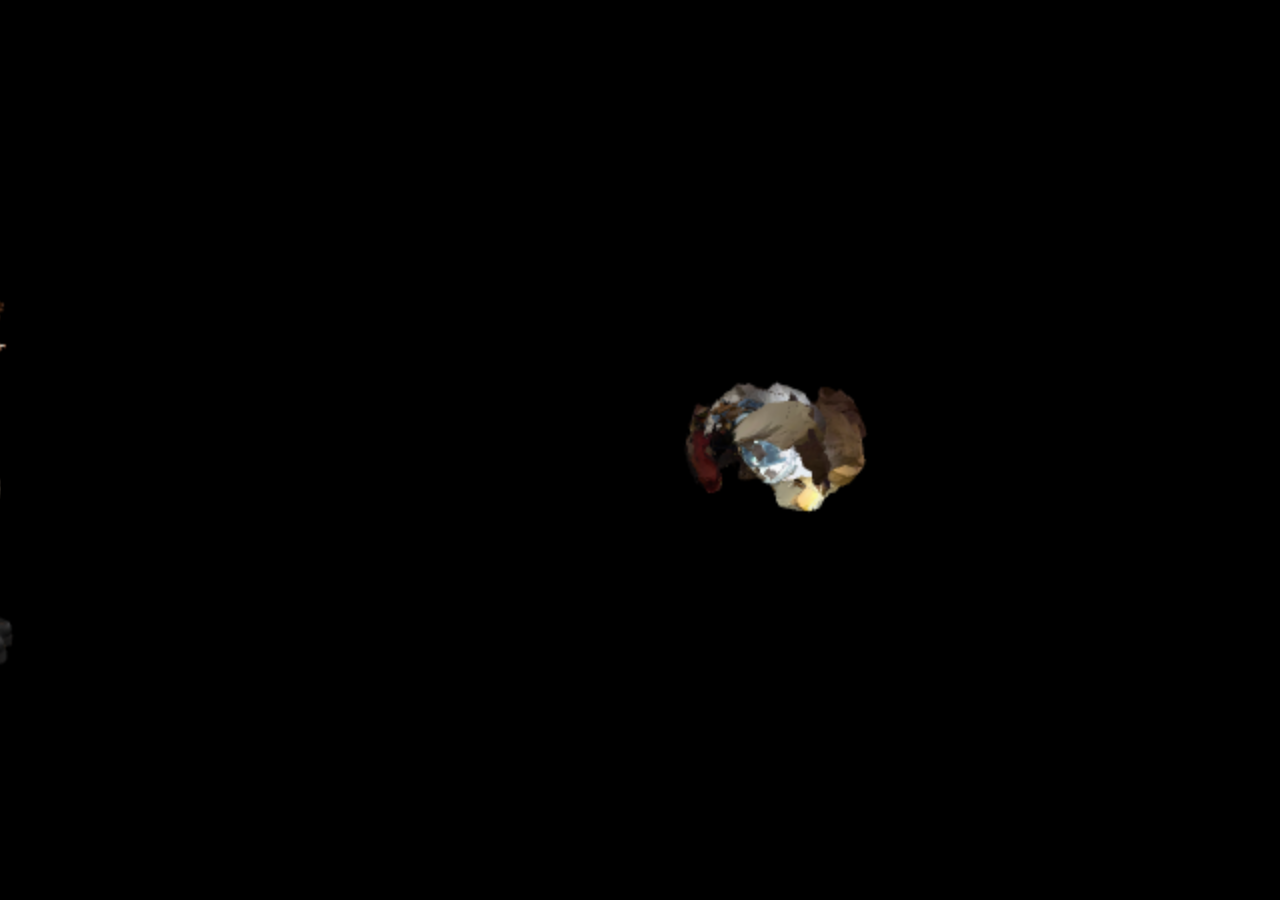
<file: index.html>
<!doctype html>
<html lang="ru">
<head>
<meta charset="utf-8">
<meta name="viewport" content="width=device-width,initial-scale=1,viewport-fit=cover">
<title>qwekurasa</title>

<link rel="preconnect" href="https://fonts.googleapis.com">
<link rel="stylesheet" href="https://fonts.googleapis.com/css2?family=Arimo:wght@400;700&display=swap">
<style>

:root{--acr-noise:url("data:image/svg+xml,%3Csvg xmlns='http://www.w3.org/2000/svg' width='128' height='128'%3E%3Cfilter id='n'%3E%3CfeTurbulence type='fractalNoise' baseFrequency='.9' numOctaves='2' stitchTiles='stitch'/%3E%3CfeColorMatrix values='0 0 0 0 1 0 0 0 0 1 0 0 0 0 1 0 0 0 .22 0'/%3E%3C/filter%3E%3Crect width='128' height='128' filter='url(%23n)'/%3E%3C/svg%3E");
  --paper:#ffffff;--dot:#fff;--ink:#0b0b0b;--mute:#9b9b9b;--line:#e3e3e3;
  --blue:#2234e6;--night:#000000;--snow:#efefef;
  --sans:"Arimo","Helvetica Neue",Helvetica,Arial,sans-serif;
  --mono:var(--sans);
  --hand:"Reenie Beanie","Segoe Print","Bradley Hand",cursive;
  --gl:max(24px,env(safe-area-inset-left,0px));--gr:max(24px,env(safe-area-inset-right,0px));
  --ease:cubic-bezier(.2,.7,.2,1);
  color-scheme:light;
}
*,*::before,*::after{box-sizing:border-box}
html,body,*{scrollbar-width:none;-ms-overflow-style:none}
::-webkit-scrollbar{display:none;width:0;height:0}
html,body{height:100%;margin:0}
img{max-width:100%}
[hidden]{display:none!important}
body{background:var(--paper);color:var(--ink);font:13px/1.35 var(--sans);-webkit-font-smoothing:antialiased}
body[data-v=map],body.loading{overflow:hidden}
a{color:inherit;text-decoration:none}
button{font:inherit;color:inherit;background:none;border:0;padding:0;cursor:pointer;text-align:inherit}
:focus-visible{outline:1px solid currentColor;outline-offset:3px}
.up{text-transform:uppercase;letter-spacing:.06em;font-size:11px}
.view{display:none}.view.on{display:block}
.tnum{font-variant-numeric:tabular-nums}


/* ---------- карта (лента) ---------- */
#map{position:fixed;inset:0;overflow:hidden;background:var(--dot);touch-action:none}
#hero{position:absolute;left:0;top:0;-webkit-tap-highlight-color:transparent}
.hero-text{position:absolute;max-width:440px;background:#fff;border:2px solid #000;padding:12px 16px 4px;font-size:15px;line-height:1.5;opacity:0;transform:translateY(6px);transition:opacity .8s,transform .8s;pointer-events:none}
.hero-text.on{opacity:1;transform:none;pointer-events:auto}
.hero-text p{margin:0 0 12px}
.ht-name{position:absolute;bottom:100%;left:-2px;margin:0!important;padding:2px 8px;background:#000;color:#fff;border:2px solid #000;border-bottom:0;font-size:13px;letter-spacing:.03em}
.ht-links{display:flex;flex-wrap:wrap;gap:6px 18px;margin:16px -16px 0!important;padding:6px 16px 8px;border-top:2px solid #000}
.ht-links a{text-decoration:underline;text-underline-offset:3px}
@media(max-width:700px){.hero-text{font-size:14px}}
.boards{position:absolute;left:0;right:0;top:50%;transform:translateY(-50%);display:flex;flex-wrap:wrap;justify-content:center;align-items:flex-start;gap:30px 40px;padding-inline:var(--gl)}
.board{display:flex;flex-direction:column;align-items:center;gap:8px;font:11px var(--mono);color:#555;transition:opacity .4s}
.board svg{display:block;overflow:visible}
.board.done{cursor:pointer;color:var(--ink)}
.piece{position:absolute;left:0;top:0;touch-action:none;cursor:grab;transition:transform .25s var(--ease),opacity .4s;z-index:5}
.piece svg{display:block;overflow:visible}
.board svg svg,.piece svg svg{overflow:hidden}
.piece.drag{cursor:grabbing;transition:none;z-index:20}
.piece.snap{transition:left .35s var(--ease),top .35s var(--ease),transform .35s var(--ease);pointer-events:none;transform:none!important}


/* точки-переключатель карта/индекс */
.dots{position:fixed;z-index:30;left:var(--gl);bottom:calc(18px + env(safe-area-inset-bottom,0px));display:flex;gap:5px}
.dots a{width:9px;height:9px;border:1px solid var(--ink);border-radius:50%}
.dots a.on{background:var(--ink)}
.dots{display:none}

/* ---------- тёмная тема: весь сайт инвертирован, персонаж и фото — обратно ---------- */
html{filter:invert(1);background:#fff}
#hero{filter:invert(1)}

/* ---------- индекс ---------- */
body[data-v=index]{background:var(--dot)}
#index{padding:52px 16px calc(80px + env(safe-area-inset-bottom,0px))}
.ix-win{position:relative;max-width:1180px;margin:0 auto;background:#fff;border:2px solid #000;padding-bottom:24px}
.ix-tab{position:absolute;bottom:100%;left:-2px;margin:0;padding:2px 8px;background:#fff;border:2px solid #000;border-bottom:0;font:400 13px var(--sans);letter-spacing:.03em}
.cols{display:grid;grid-template-columns:21% 1fr 1fr 1fr;padding-left:var(--gl);padding-right:var(--gr)}
.cols>*{grid-column:2}
.ticks{position:fixed;left:0;right:0;z-index:5;pointer-events:none}
.ticks i{grid-column:auto;height:13px;border-left:1px solid var(--ink)}
.ticks i:first-child{grid-column:2}
.ticks.top{top:env(safe-area-inset-top,0px)}.ticks.bot{bottom:env(safe-area-inset-bottom,0px)}
body:not([data-v=index]) .ticks{display:none}
.i-head{position:sticky;top:env(safe-area-inset-top,0px);z-index:4;background:#fff;padding-block:10px 10px;border-bottom:2px solid #000;margin-bottom:18px}
.i-head a{grid-column:auto}.i-head a:first-child{grid-column:2}
.i-head a:hover{text-decoration:underline;text-underline-offset:3px}
.i-tools{padding-block:8px 26px}
.i-tools button{display:inline-flex;gap:10px;align-items:center}
.i-tools button::after{content:"";border:4.5px solid transparent;border-top:6px solid currentColor;margin-top:5px;transition:transform .3s}
.i-tools button[aria-expanded=true]::after{transform:rotate(180deg) translateY(5px)}
.row{align-items:baseline}
.row button{grid-column:2;padding-block:2.5px;display:flex;gap:2.2em}
.row button:hover .nm,.row button[aria-expanded=true] .nm{text-decoration:underline;text-underline-offset:3px}
.row .meta{grid-column:3;color:var(--mute);opacity:0;transition:opacity .2s}
.row:hover .meta,.row:has([aria-expanded=true]) .meta{opacity:1}
.shots{display:grid;grid-template-columns:repeat(5,minmax(0,1fr));gap:8px;padding:12px var(--gr) 26px var(--gl)}
.shots:not([hidden]) .shot{animation:rise .55s var(--ease) both}
.shot{display:flex;flex-direction:column;gap:7px;min-width:0}
.shot canvas{display:block;width:100%;aspect-ratio:1.6;background:#fff}
.shot .cap{font-size:11px;line-height:1.35}
.shot .cap b{font-weight:400;text-transform:uppercase;letter-spacing:.06em}
@keyframes rise{from{opacity:0;transform:translateY(10px)}}

/* ---------- проект: рабочий стол с окнами ---------- */
/* ---------- проект: рабочий стол Smalltalk-80 ---------- */
body[data-v=project]{background:#fff}
#project{overflow-x:clip;min-height:100%;background:var(--dot);color:#000;font:13px/1.4 var(--sans)}
.st{padding:16px 16px 60px;display:grid;grid-template-columns:auto minmax(0,1280px);column-gap:40px;justify-content:center;align-items:start}
.st-desk{grid-column:2}
.st-phone{grid-column:1;justify-self:end;position:sticky;top:max(16px,calc(50vh - 270px));width:264px;margin-top:max(30px,calc(50vh - 286px))}
.st.pad{grid-template-columns:minmax(0,.86fr) min(calc((100vh - 150px)*1.375),calc(100vw - 1040px)) minmax(0,1.14fr);justify-content:stretch;align-items:center;align-content:center;column-gap:28px;min-height:calc(100vh - 56px)}
.st.pad>.st-fdw{grid-area:1/1;justify-self:center;width:min(280px,100%);padding:60px 0;z-index:5}.st-fdw{filter:invert(1)}.st-fdw .fd{position:relative;width:100%;--sx:20%}
.st.pad .st-phone{grid-area:1/2;justify-self:center;position:static;width:100%;margin:0}
.st.pad .st-desk{grid-area:1/3;max-width:540px;justify-self:start}
@media(max-width:1799px){.st.pad{grid-template-columns:minmax(0,520px) minmax(0,520px);justify-content:center;align-items:start;column-gap:40px}.st.pad .st-phone{grid-area:1/1/2/3;width:min(900px,96vw);margin:0 0 20px}.st.pad>.st-fdw{grid-area:2/1;justify-self:center}.st.pad .st-desk{grid-area:2/2;max-width:none}}
@media(max-width:1079px){.st.pad{grid-template-columns:minmax(0,620px)}.st.pad>.st-fdw{grid-area:3/1;padding:0}.st.pad .st-desk{grid-area:2/1;justify-self:center;width:100%}.st.pad .st-phone{grid-area:1/1}}
.st-phone:empty{display:none}
.ph{position:relative;width:100%;aspect-ratio:430/880;filter:invert(1)}
.ph-body{position:absolute;inset:0;width:100%;height:100%}
.st-phone{z-index:60}.st-phone .ph{cursor:grab;touch-action:none}.st-phone .ph.drag{cursor:grabbing}.st-phone .ph-scr,.st-phone .pd-scr{cursor:auto;touch-action:auto}
.ph.pd{aspect-ratio:880/640}
.pd-scr{position:absolute;left:2.727%;top:3.75%;width:94.545%;height:92.5%;overflow:hidden;border-radius:3.9%/5.4%;background:#000}
.pd-in{position:absolute;left:0;top:0;width:1180px;height:840px;transform-origin:0 0;overflow:hidden;background:#1c1c1e;color:#fff;font-family:-apple-system,BlinkMacSystemFont,"SF Pro Text","Helvetica Neue",Arimo,sans-serif}
.pd-sb{position:relative;height:32px;display:flex;align-items:center;gap:10px;padding:0 26px;font-size:15px;font-weight:600}
.pd-date{font-weight:500}.pd-sb .ph-ind{margin-left:auto;font-weight:500;font-size:14px}
.pd-bar{height:50px;display:flex;align-items:center;gap:20px;padding:0 20px;color:#0a84ff;border-bottom:.5px solid rgba(255,255,255,.12)}
.pd-tool{display:flex}.pd-tool.dim{opacity:.35}
.pd-url{flex:1;display:flex;align-items:center;justify-content:center;gap:6px;height:36px;margin:0 6px;border-radius:10px;background:rgba(118,118,128,.24);color:#fff;font-size:15px;position:relative}
.pd-url svg{color:#8e8e93}.pd-re{position:absolute;right:10px;border:0;background:none;color:#8e8e93;cursor:pointer;padding:4px;display:flex}
.pd-load{height:2px;width:0;background:#0a84ff}.pd-load.run{animation:pdLoad 2.5s ease-out forwards}.pd-load.done{width:100%;opacity:0;transition:opacity .4s .2s;animation:none}
@keyframes pdLoad{to{width:85%}}
.pd-web{display:block;width:100%;height:calc(100% - 82px);border:0;background:#000;margin-top:-2px}
.pd-hi{position:absolute;left:50%;bottom:8px;width:300px;height:5px;margin-left:-150px;border-radius:3px;background:rgba(255,255,255,.75);pointer-events:none;mix-blend-mode:difference}
.ph-scr{position:absolute;left:4.419%;top:2.159%;width:91.163%;height:95.682%;overflow:hidden;border-radius:13.4%/6.4%;background:#000;isolation:isolate}
.ph-island{position:absolute;z-index:9;left:50%;top:1.3%;width:31.5%;height:4.05%;transform:translateX(-50%);border-radius:99px;background:#000;pointer-events:none}
.ph-island i{position:absolute;right:13%;top:50%;width:11%;aspect-ratio:1;transform:translateY(-50%);border-radius:50%;background:radial-gradient(circle at 35% 35%,#1d2236,#05060a 70%)}
.ph-in{position:absolute;left:0;top:0;width:393px;height:852px;transform-origin:0 0;overflow:hidden;color:#fff;font-family:-apple-system,BlinkMacSystemFont,"SF Pro Text","Helvetica Neue",Arimo,sans-serif;user-select:none;-webkit-user-select:none;touch-action:manipulation}
.ph-wall{position:absolute;inset:0;background:#000}
.ph-sb{position:absolute;z-index:8;top:0;left:0;right:0;height:54px;display:flex;justify-content:space-between;align-items:center;padding:4px 30px 0 46px;font-size:16px;font-weight:600;letter-spacing:-.2px}
.ph-ind{display:flex;align-items:center;gap:6px}.ph-ind svg{fill:#fff}
.ph-batt{position:relative;width:26px;height:12.5px;border:1.3px solid rgba(255,255,255,.4);border-radius:4px;background:linear-gradient(#fff,#fff) 1.5px 1.5px/20px 7px no-repeat}
.ph-batt::after{content:"";position:absolute;right:-4px;top:3.3px;width:2px;height:4px;border-radius:0 1px 1px 0;background:rgba(255,255,255,.4)}
.ph-grid{position:absolute;top:72px;left:0;right:0;display:grid;grid-template-columns:repeat(4,1fr);row-gap:22px;padding:0 22px}
.ph-cell{display:flex;flex-direction:column;align-items:center;gap:6px;cursor:pointer;min-width:0}
.ph-cell span{max-width:80px;font-size:11.5px;letter-spacing:-.1px;white-space:nowrap;overflow:hidden;text-overflow:ellipsis}
.ph-ic{position:relative;width:62px;height:62px;border-radius:14.5px;background-size:cover;background-position:center}
.ph-ic>svg{display:block;width:100%;height:100%;border-radius:inherit}
.ph-ic.gl{background:var(--acr-noise),linear-gradient(155deg,rgba(255,255,255,.24),rgba(255,255,255,.07) 48%,rgba(255,255,255,.13)),rgba(44,44,44,.55);background-blend-mode:soft-light,normal,normal;box-shadow:inset 0 1.2px .6px rgba(255,255,255,.6),inset 0 -1px 1px rgba(255,255,255,.18),inset 1px 0 1px rgba(255,255,255,.12),inset -1px 0 1px rgba(255,255,255,.08),0 8px 18px rgba(0,0,0,.45);-webkit-backdrop-filter:blur(30px) saturate(1.25);backdrop-filter:blur(30px) saturate(1.25)}
.ph-ic.gl::after{content:"";position:absolute;inset:0;border-radius:inherit;background:radial-gradient(120% 60% at 30% 0,rgba(255,255,255,.22),rgba(255,255,255,0) 55%);pointer-events:none}
.ph-ic.gl svg{filter:drop-shadow(0 1px 1.5px rgba(0,0,0,.3))}
.ph-cell[data-dim]{opacity:.55}
.ph-user{box-shadow:0 0 0 .5px rgba(255,255,255,.18),0 8px 22px rgba(255,255,255,.08)}
.ph-cal{display:flex;flex-direction:column;align-items:center;background:#fff;color:#000}
.ph-cal b{margin-top:6px;font-size:9.5px;font-weight:600;color:#ff3b30}.ph-cal i{font-style:normal;font-size:33px;font-weight:300;line-height:1.05}
.ph-user{display:grid;place-items:center;background-color:#2c2c30}.ph-user em{font-style:normal;font-size:28px;font-weight:600}
.ph-prog{position:absolute;inset:0;background:rgba(0,0,0,.5)}
.ph-cell.tap .ph-ic{animation:phTap .26s}
@keyframes phTap{50%{transform:scale(.9);filter:brightness(.65)}}
.ph-search{position:absolute;left:50%;bottom:118px;transform:translateX(-50%);display:flex;align-items:center;gap:5px;padding:6px 13px;border-radius:99px;background:rgba(255,255,255,.1);box-shadow:inset 0 1px .5px rgba(255,255,255,.3);font-size:12.5px;font-weight:500;opacity:.6}
.ph-dock{position:absolute;left:12px;right:12px;bottom:12px;height:94px;display:grid;grid-template-columns:repeat(4,1fr);align-items:center;padding:0 10px;border-radius:34px;background:var(--acr-noise),linear-gradient(160deg,rgba(255,255,255,.12),rgba(255,255,255,.04)),rgba(44,44,44,.45);background-blend-mode:soft-light,normal,normal;box-shadow:inset 0 1px .5px rgba(255,255,255,.35),inset 0 -1px 1px rgba(255,255,255,.08);-webkit-backdrop-filter:blur(30px) saturate(1.25);backdrop-filter:blur(30px) saturate(1.25)}
.ph-dock .ph-cell span{display:none}
.ph-hi{position:absolute;z-index:9;left:50%;bottom:8px;width:140px;height:20px;transform:translateX(-50%);border:0;background:none;cursor:pointer;padding:0}
.ph-hi::after{content:"";position:absolute;left:0;right:0;bottom:0;height:5px;border-radius:3px;background:#fff}
.ph-x{display:none;position:absolute;left:-7px;top:-7px;z-index:2;width:22px;height:22px;border:0;border-radius:50%;background:rgba(120,120,128,.9);color:#fff;font:600 18px/20px Arial;padding:0;cursor:pointer}
.jiggle .ph-grid .ph-ic{animation:phJig .22s infinite alternate ease-in-out}.jiggle .ph-grid .ph-cell:nth-child(2n) .ph-ic{animation-delay:-.11s}
.jiggle .ph-user .ph-x{display:block}
@keyframes phJig{from{transform:rotate(-2deg)}to{transform:rotate(2deg)}}
.ph-app{position:absolute;inset:0;z-index:6;overflow:hidden;background:#000}
.ph-app.open{animation:phOpen .4s cubic-bezier(.2,.85,.25,1)}
.ph-app.close{animation:phClose .28s ease-in forwards}
@keyframes phOpen{from{transform:scale(.16);opacity:0;border-radius:60px}}
@keyframes phClose{to{transform:scale(.16);opacity:0;border-radius:60px}}
.ph-splash{position:absolute;inset:0;display:flex;flex-direction:column;align-items:center;justify-content:center;gap:10px;padding:20px;font-size:13px;color:#8e8e93;text-align:center;white-space:pre-line;transition:opacity .3s}
.ph-app.run .ph-splash{opacity:0}
.ph-sicon{display:grid;place-items:center;width:100px;height:100px;border-radius:23px;background:#2c2c30 center/cover;font-size:44px;color:#fff}
.ph-splash b{font-size:19px;color:#fff}
.ph-pages{position:absolute;inset:0;display:flex;transition:transform .35s cubic-bezier(.2,.8,.2,1)}
.ph-page{position:relative;flex:0 0 100%;height:100%;padding:56px 6px 44px;background:#000}
.ph-page img{position:absolute;inset:0;width:100%;height:100%;object-fit:cover;display:block}
.ph-page svg{width:100%;height:100%;display:block;filter:invert(1)}
.ph-pdots{position:absolute;left:0;right:0;bottom:30px;display:flex;justify-content:center;gap:7px;pointer-events:none}
.ph-pdots i{width:7px;height:7px;border-radius:50%;background:rgba(255,255,255,.35)}.ph-pdots i.on{background:#fff}
.ph-web{position:absolute;left:0;top:50px;width:100%;height:calc(100% - 50px);border:0;background:#000;opacity:0;pointer-events:none;transition:opacity .25s}.ph-web.on{opacity:1;pointer-events:auto}
.ph-sheet{position:absolute;inset:0;z-index:10;display:grid;place-items:center;background:rgba(0,0,0,.4)}
.ph-alert{width:270px;overflow:hidden;border-radius:14px;background:rgba(242,242,247,.97);color:#000;text-align:center}
.ph-alert b{display:block;padding:18px 16px 4px;font-size:17px}.ph-alert p{margin:0;padding:0 16px 18px;font-size:13px}
.ph-acts{align-self:end;width:100%;padding:0 8px 30px;display:flex;flex-direction:column;gap:8px;animation:phUp .25s ease-out}
@keyframes phUp{from{transform:translateY(100%)}}
.ph-actg{overflow:hidden;border-radius:14px;background:rgba(40,40,44,.92);-webkit-backdrop-filter:blur(20px);backdrop-filter:blur(20px)}
.ph-actg p{margin:0;padding:13px;font-size:13px;color:#8e8e93;text-align:center;border-bottom:.5px solid rgba(255,255,255,.12)}
.ph-actg button{display:block;width:100%;padding:17px;border:0;border-top:.5px solid rgba(255,255,255,.12);background:none;color:#0a84ff;text-align:center;font:400 19px -apple-system,BlinkMacSystemFont,"Helvetica Neue",Arimo,sans-serif;cursor:pointer}
.ph-actg p+button,.ph-actg button:first-child{border-top:0}
.ph-form input{display:block;width:calc(100% - 32px);margin:0 16px 8px;padding:8px 10px;border:.5px solid #c8c8cc;border-radius:7px;font:15px -apple-system,BlinkMacSystemFont,"Helvetica Neue",Arimo,sans-serif;background:#fff;color:#000}
.ph-form div{display:flex;margin-top:8px}.ph-form div button{flex:1;border-left:1px solid #c8c8cc}.ph-form div button:first-child{border-left:0;font-weight:400}
.ph-alert button{width:100%;padding:11px;border:0;border-top:1px solid #c8c8cc;background:none;color:#007aff;font-size:17px;font-weight:600}
@media(max-width:1299px){.st{grid-template-columns:minmax(0,1280px);justify-content:center}.st-desk,.st-phone{grid-column:1}.st-phone,.st-phone.pad{justify-self:center;position:static;margin:0 0 50px}}
.st-desk{position:relative;width:100%;height:900px;margin:0 auto}
.st-w{position:absolute;background:#fff;border:2px solid #000}
.st-t{position:absolute;bottom:100%;left:-2px;margin:0;background:#fff;border:2px solid #000;border-bottom:0;padding:2px 8px;font:400 13px var(--sans);letter-spacing:.03em;white-space:nowrap;cursor:grab;user-select:none;touch-action:none}
.st-fl .st-t{background:#000;color:#fff}
.st-menu{position:absolute;left:20px;top:0;display:flex;flex-wrap:wrap;border:2px solid #000;background:#fff;z-index:2}
.st-menu a{padding:2px 10px;border-right:2px solid #000;color:#000}.st-menu a:last-child{border-right:0}
.st-menu a:hover,.st-pane a:hover{background:#000;color:#fff}
.st-br{width:600px}
.st-panes{display:grid;grid-template-columns:1.3fr 1fr 1fr;border-bottom:2px solid #000;height:168px}
.st-pane{list-style:none;margin:0;padding:3px 0;overflow:auto;border-right:2px solid #000;line-height:1.5}
.st-pane:last-child{border-right:0}
.st-pane li{padding:0 6px;white-space:nowrap;overflow:hidden;text-overflow:ellipsis}
.st-pane li.on{outline:1px dotted #000;outline-offset:-2px}
.st-pane a{color:#000;display:block}
.st-code{padding:8px 12px 14px}
.st-com{font:italic 15px/1.45 "Times New Roman",Times,serif;margin:6px 0 10px 22px}
.st-code pre{margin:0 0 0 22px;font:13px/1.6 var(--sans);white-space:pre-wrap}
.st-a{color:#000;text-decoration:underline}
.st-art{padding:10px;border-bottom:2px solid #000}
.ks{display:block;width:100%;height:auto;font-family:var(--sans)}
.st-art img{display:block;width:100%;filter:invert(1)}
.st-cap{margin:0;padding:8px 10px;font-size:12px}
.st-fl{width:520px}
.st-path{padding:3px 8px;border-bottom:2px solid #000}
.st-files{list-style:none;margin:0;padding:4px 8px;border-bottom:2px solid #000;line-height:1.5}
.st-files li[data-j]{cursor:pointer;padding:0 2px}
.st-files li.on{background:#000;color:#fff}
.st-out{margin:8px;padding:8px 12px;min-height:110px;background:#000;color:#fff;white-space:pre-wrap;line-height:1.6}
/* окна в стиле iOS: тёмно-серое стекло (свой контекст цвета — сайт инвертирован целиком) */
.st-desk{filter:invert(1);color:#f2f2f7}
.st-w{background:var(--acr-noise),linear-gradient(rgba(44,44,44,.15),rgba(44,44,44,.15)),rgba(28,28,28,.78);background-blend-mode:soft-light,normal,normal;border:1px solid rgba(255,255,255,.09);border-radius:7px;box-shadow:0 18px 44px rgba(0,0,0,.5),inset 0 1px 0 rgba(255,255,255,.08);-webkit-backdrop-filter:blur(30px) saturate(1.25);backdrop-filter:blur(30px) saturate(1.25);overflow:hidden}
.st-t{position:relative;bottom:auto;left:auto;flex:none;display:block;white-space:nowrap;overflow:hidden;text-overflow:ellipsis;padding-left:64px!important;background:rgba(255,255,255,.03);border:0;border-bottom:1px solid rgba(255,255,255,.08);padding:9px 14px;font:600 13px var(--sans);letter-spacing:0;color:#f2f2f7}
.st-t::before{content:"";position:absolute;left:14px;top:50%;margin-top:-4px;width:8px;height:8px;border-radius:50%;background:rgba(255,255,255,.28);box-shadow:13px 0 0 rgba(255,255,255,.16),26px 0 0 rgba(255,255,255,.1)}
.st-fl .st-t{background:rgba(255,255,255,.03);color:#f2f2f7}
.st-menu{border:1px solid rgba(255,255,255,.1);border-radius:6px;background:rgba(30,30,33,.62);-webkit-backdrop-filter:blur(20px);backdrop-filter:blur(20px);overflow:hidden}
.st-menu a{padding:6px 14px;border-right:1px solid rgba(255,255,255,.08);color:#f2f2f7}
.st-menu a:hover,.st-pane a:hover{background:rgba(255,255,255,.1);color:#fff}
.st-top{position:fixed;left:50%;top:12px;transform:translateX(-50%);z-index:100;filter:invert(1);flex-wrap:nowrap;max-width:calc(100vw - 24px);white-space:nowrap;color:#f2f2f7;background:#1c1c1e;border:1px solid #2c2c2e!important;border-radius:6px;-webkit-backdrop-filter:none;backdrop-filter:none;box-shadow:0 8px 24px rgba(0,0,0,.5)}
.st-top a{border-right-color:#2c2c2e!important}
.st-top a{overflow:hidden;text-overflow:ellipsis;max-width:40vw}
body:not([data-v=project]) .st-top{display:none}
#project .st{padding-top:56px}
.st-panes{border-bottom:1px solid rgba(255,255,255,.08);height:auto;min-height:168px}
.st-pane{border-right:1px solid rgba(255,255,255,.08);padding:6px}
.st-pane li{padding:1px 8px;border-radius:4px;color:#c7c7cc}
.st-pane li.on{outline:0;background:rgba(255,255,255,.12);color:#fff}
.st-pane a{color:inherit}
.st-code b{color:#fff}
.st-com{color:#e5e5ea}
.st-code pre{color:#aeaeb2}
.st-a{color:#f2f2f7}
.st-art{padding:12px 12px 0;border-bottom:0}
.st-art .ks,.st-art img{border-radius:5px;overflow:hidden}
.st-art .ks{filter:invert(1)}
.st-art img{filter:none}
.st-cap{padding:10px 14px 14px;color:#aeaeb2;line-height:1.45}
.st-path{border-bottom:1px solid rgba(255,255,255,.08);padding:7px 14px;color:#8e8e93}
.st-files{border-bottom:1px solid rgba(255,255,255,.08);padding:6px}
.st-files li{padding:2px 8px!important;border-radius:4px;color:#c7c7cc}
.st-files li.on{background:rgba(255,255,255,.12);color:#fff}
.st-out{margin:10px;border-radius:6px;background:rgba(0,0,0,.35);color:#e5e5ea;padding:12px 14px}
.st-out b{color:#fff}
@media(max-width:1079px){
  .st-desk{width:auto;height:auto;display:flex;flex-direction:column;gap:16px;max-width:620px}
  .st-w{position:relative!important;left:auto!important;top:auto!important;width:auto!important;height:auto!important}
  .st-w>.rz{display:none}
    .st-panes{grid-template-columns:1fr;height:auto}
  .st-pane{max-height:132px;border-right:0;border-bottom:2px solid #000}.st-pane:last-child{border-bottom:0}
  .st-art .ks,.st-art img{max-width:300px;margin:0 auto}
}
@media (max-width:900px){.pj{grid-template-columns:1fr;gap:36px;margin-top:40px}.pj-main,.pj-side{grid-column:1}.pj-side{position:static;order:-1;max-width:none}}
@media (max-width:760px){
  .m-old{top:auto;bottom:calc(52px + env(safe-area-inset-bottom,0px));left:var(--gl);transform:none;flex-direction:row;flex-wrap:wrap;justify-content:flex-end;gap:2px 12px}
  .m-hint{display:none}
  .cols{grid-template-columns:0 1fr 1fr 1fr}
  .row .meta{display:none}
  .shots{grid-template-columns:none;grid-auto-flow:column;grid-auto-columns:72%;overflow-x:auto;scroll-snap-type:x mandatory}
  .shot{scroll-snap-align:start}
  .w-intro{grid-template-columns:1fr;margin:52px 0 36px}
}
@media (prefers-reduced-motion:reduce){*{transition-duration:.01s!important;animation:none!important}}
/* iOS-стиль: главная и список проектов (свой цветовой контекст поверх инверсии сайта) */
.hero-text{filter:invert(1);background:#141416;border:1px solid rgba(255,255,255,.1);border-radius:7px;box-shadow:0 18px 44px rgba(0,0,0,.5),inset 0 1px 0 rgba(255,255,255,.09);color:#e5e5ea;padding:0 16px 4px;overflow:hidden}
.ht-name{position:relative;bottom:auto;left:auto;margin:0 -16px 12px!important;padding:9px 16px 9px 64px;background:rgba(255,255,255,.03);border:0;border-bottom:1px solid rgba(255,255,255,.08);color:#f2f2f7;font-weight:600;letter-spacing:0;white-space:nowrap;overflow:hidden;text-overflow:ellipsis}
.ht-name::before,.ix-tab::before{content:"";position:absolute;left:14px;top:50%;margin-top:-4px;width:8px;height:8px;border-radius:50%;background:rgba(255,255,255,.28);box-shadow:13px 0 0 rgba(255,255,255,.16),26px 0 0 rgba(255,255,255,.1)}
.ht-links{border-top:1px solid rgba(255,255,255,.08)}
.ht-links a{color:#f2f2f7}
body[data-v=index]{background:#fff}
.ix-win{filter:invert(1);background:rgba(20,20,22,.9);border:1px solid rgba(255,255,255,.1);border-radius:7px;box-shadow:0 18px 44px rgba(0,0,0,.5),inset 0 1px 0 rgba(255,255,255,.09);color:#e5e5ea;overflow:clip}
.ix-tab{position:relative;bottom:auto;left:auto;margin:0;padding:9px 16px 9px 64px;background:rgba(255,255,255,.03);border:0;border-bottom:1px solid rgba(255,255,255,.08);color:#f2f2f7;font:600 13px var(--sans);letter-spacing:0}
.ix-win .i-head{background:rgba(20,20,22,.96);border-bottom:1px solid rgba(255,255,255,.08);color:#f2f2f7}
.ix-win .row button{color:#d1d1d6;border-radius:4px}
.ix-win .row button[aria-expanded=true]{color:#fff}
.ix-win .row .meta{color:#8e8e93}
.ix-win .i-tools button{color:#aeaeb2}
.ix-win .shot canvas{filter:invert(1);border-radius:5px}
@media(max-width:700px){.ht-name{padding-left:58px}}
.shots{display:block;padding:4px 0 18px}
.ixc{position:relative;height:var(--ch,240px);margin:0 auto;max-width:1180px;perspective:1100px;perspective-origin:50% 50%;overflow:hidden;touch-action:pan-y;cursor:grab;user-select:none;-webkit-mask-image:linear-gradient(90deg,transparent,#000 12%,#000 88%,transparent);mask-image:linear-gradient(90deg,transparent,#000 12%,#000 88%,transparent)}
.ixc:active{cursor:grabbing}
.ixc-ring{position:absolute;left:50%;top:50%;width:0;height:0;transform-style:preserve-3d;transform:translateZ(calc(var(--cw) * -1.4))}
.ixc-card{position:absolute;left:calc(var(--cw) / -2);top:calc(var(--cw) * -.31);width:var(--cw);height:calc(var(--cw) * .62);display:flex;flex-direction:column;justify-content:flex-end;gap:2px;padding:10px 12px;border-radius:5px;background:linear-gradient(160deg,#18181a,#050506);color:#0b0b0c;overflow:hidden;backface-visibility:visible;-webkit-user-drag:none;box-shadow:inset 0 0 0 1px rgba(255,255,255,.09),inset 0 1px 0 rgba(255,255,255,.14)}
.ixc-card b{position:relative;z-index:1;font-size:calc(var(--cw) * .1);line-height:1.05;letter-spacing:-.02em}
.ixc-card span{position:relative;z-index:1;font-size:10px;color:#6e6e73;white-space:nowrap;overflow:hidden;text-overflow:ellipsis}
.ixc-art{position:absolute;inset:0}
.ixc-art img,.ixc-art svg{display:block;width:100%;height:100%;object-fit:cover}
.ixc-card.ink{background:#000;color:#fff}.ixc-card.ink .ixc-art svg{filter:invert(1);opacity:.85}.ixc-card.ink span{color:#aeaeb2}
.ixc-card.pic{color:#fff}
.ixc-card.blank{background:#e9e9ec;color:#0b0b0c}.ixc-card.dk{background:#2a2a2d;color:#f2f2f7}.ixc-card.dk span{color:#8e8e93}

/* окна проекта: просмотр экранов и миниатюры */
.st-w{display:flex;flex-direction:column}
.st-w>.rz{position:absolute;z-index:3}
.rz.n,.rz.s{left:8px;right:8px;height:8px;cursor:ns-resize}.rz.n{top:-4px}.rz.s{bottom:-4px}
.rz.e,.rz.w{top:8px;bottom:8px;width:8px;cursor:ew-resize}.rz.e{right:-4px}.rz.w{left:-4px}
.rz.ne,.rz.nw,.rz.se,.rz.sw{width:14px;height:14px}.rz.ne{top:-5px;right:-5px;cursor:nesw-resize}.rz.sw{bottom:-5px;left:-5px;cursor:nesw-resize}.rz.nw{top:-5px;left:-5px;cursor:nwse-resize}.rz.se{bottom:-5px;right:-5px;cursor:nwse-resize}
.fd{position:absolute;aspect-ratio:600/470;cursor:pointer;user-select:none;-webkit-user-select:none;-webkit-user-drag:none;touch-action:none;z-index:5;outline:none;-webkit-tap-highlight-color:transparent;perspective:900px;filter:drop-shadow(0 18px 30px rgba(0,0,0,.55))}
.fd.drag{cursor:grabbing}.fd.drag *{pointer-events:none}
.fd-b,.fd-fr{position:absolute;inset:0;-webkit-mask-size:100% 100%;mask-size:100% 100%}

.fd-b{inset:3% 5% 4%;border-radius:8% 8% 7% 7%;mask:none;-webkit-mask:none;background:linear-gradient(135deg,#3f3f40,#242425 45%,#303031);box-shadow:inset 0 2px 3px #ffffff65,inset 0 0 12px #ffffff30,0 15px 25px #0003}
.fd-b:before,.fd-b:after{display:none}
.fd-fr{mask-image:url("data:image/svg+xml,%3Csvg%20xmlns%3D%22http%3A%2F%2Fwww.w3.org%2F2000%2Fsvg%22%20viewBox%3D%220%200%20600%20470%22%3E%3Cpath%20d%3D%22M24%20103Q0%20103%203%20135L24%20423Q26%20461%2065%20461H535Q571%20461%20576%20425L598%20224Q602%20185%20562%20185H380Q359%20185%20345%20166L309%20123Q294%20103%20269%20103Z%22%2F%3E%3C%2Fsvg%3E");-webkit-mask-image:url("data:image/svg+xml,%3Csvg%20xmlns%3D%22http%3A%2F%2Fwww.w3.org%2F2000%2Fsvg%22%20viewBox%3D%220%200%20600%20470%22%3E%3Cpath%20d%3D%22M24%20103Q0%20103%203%20135L24%20423Q26%20461%2065%20461H535Q571%20461%20576%20425L598%20224Q602%20185%20562%20185H380Q359%20185%20345%20166L309%20123Q294%20103%20269%20103Z%22%2F%3E%3C%2Fsvg%3E");background:linear-gradient(100deg,#ffffff30,transparent 20%,#ffffff12 75%,#ffffff28),linear-gradient(180deg,#b7b7b772 24%,#69696b70 52%,#161618e8 98%);backdrop-filter:blur(9px);-webkit-backdrop-filter:blur(9px);transform-origin:50% 100%;transition:transform .55s cubic-bezier(.2,.8,.2,1)}
.fd-fr:before{content:"";position:absolute;inset:0;background:linear-gradient(115deg,transparent 8%,#ffffff25 18%,transparent 35%,transparent 80%,#ffffff18 92%);pointer-events:none}
.fd-fr:after{content:"";position:absolute;inset:0;background:url("data:image/svg+xml,%3Csvg%20xmlns%3D%22http%3A%2F%2Fwww.w3.org%2F2000%2Fsvg%22%20viewBox%3D%220%200%20600%20470%22%3E%3Cpath%20d%3D%22M24%20103Q0%20103%203%20135L24%20423Q26%20461%2065%20461H535Q571%20461%20576%20425L598%20224Q602%20185%20562%20185H380Q359%20185%20345%20166L309%20123Q294%20103%20269%20103Z%22%20fill%3D%22none%22%20stroke%3D%22%23ffffff%22%20stroke-opacity%3D%22.3%22%20stroke-width%3D%222%22%2F%3E%3C%2Fsvg%3E") center/100% 100%;pointer-events:none}
.fd-fr b,.fd-fr span,.fd-fr i{display:none}
.fd-f{all:unset;position:absolute;left:25%;top:7%;width:49%;height:77%;border-radius:8%;overflow:hidden;background:linear-gradient(140deg,#fafafa,#dcdcdc);box-shadow:inset 0 1px 1px #fff,0 2px 7px #0002;cursor:pointer;transform:translate(calc(var(--i)*15%),calc(var(--i)*4%)) rotate(calc(var(--i)*11deg));transition:transform .6s cubic-bezier(.2,.9,.25,1.15) var(--d)}
.fd-f:after{content:"";position:absolute;inset:16% 13%;background:linear-gradient(#ccc,#ccc) 0 0/100% 8%,linear-gradient(#d0d0d0,#d0d0d0) 0 23%/85% 5%,linear-gradient(#d0d0d0,#d0d0d0) 0 42%/100% 5%,linear-gradient(#d0d0d0,#d0d0d0) 0 61%/76% 5%;background-repeat:no-repeat;pointer-events:none;transition:opacity .3s}
/* Keep document icons visible in every folder state. */
.fd-f img{opacity:0}
.fd-f img{width:100%;height:100%;object-fit:cover;object-position:top;display:block}
.fd:is(:hover,:focus-visible,.open) .fd-fr{transform:rotateX(-24deg)}
.fd:is(:hover,:focus-visible,.open) .fd-f{transform:translate(calc(var(--i)*var(--sx,30%)),calc(-55% - (2 - var(--i)*var(--i)/2)*6%)) rotate(calc(var(--i)*9deg)) scale(.82)}
.fd:is(:hover,.open) .fd-f:hover{transform:translate(calc(var(--i)*var(--sx,30%)),-72%) rotate(calc(var(--i)*4deg)) scale(.95);z-index:2;transition-delay:0s;transition-duration:.3s}
.lb{position:fixed;inset:0;z-index:300;filter:invert(1);background:rgba(0,0,0,.86);-webkit-backdrop-filter:blur(20px);backdrop-filter:blur(20px);display:grid;grid-template-columns:56px minmax(0,1fr) 56px;align-items:center;opacity:0;pointer-events:none;transition:opacity .3s;color:#f2f2f7;font:14px/1.5 var(--sans)}
.lb.on{opacity:1;pointer-events:auto}
.lb figure{margin:0;display:flex;flex-direction:column;align-items:center;gap:14px;max-height:92vh;transform:scale(.94);transition:transform .35s cubic-bezier(.2,.8,.2,1)}.lb.on figure{transform:none}
.lb img{max-width:100%;max-height:74vh;border-radius:8px;box-shadow:0 20px 60px rgba(0,0,0,.6);display:block}
.lb figcaption{max-width:760px;text-align:center}.lb b{display:block;font-size:17px;font-weight:600}.lb span{color:#8e8e93;font-size:12px}.lb p{margin:6px 0 0;color:#aeaeb2;white-space:pre-line}
.lb button{all:unset;cursor:pointer;width:44px;height:44px;display:grid;place-items:center;border-radius:50%;background:rgba(255,255,255,.08);font-size:24px;justify-self:center}.lb button:hover{background:rgba(255,255,255,.18)}
.lb .lb-x{position:absolute;top:16px;right:16px;font-size:22px}
@media(max-width:1079px){.fd{--sx:22%;touch-action:pan-y;position:relative;width:min(100%,280px);margin:90px auto 50px}.lb{grid-template-columns:40px minmax(0,1fr) 40px}.lb button{width:36px;height:36px}}
/* Full-width case images live below the existing project desktop. */
.project-gallery{display:block;width:100%;margin:0;padding:0;line-height:0;filter:invert(1)}
.project-gallery img{display:block;width:100%;max-width:none;height:auto;margin:0;padding:0;border:0;border-radius:0}
@media(min-width:1300px){
  #project .st.phone-project{display:block;position:relative;min-height:100svh;padding:0!important}
  .st.phone-project .st-phone{position:absolute;left:8.645833333vw;top:25.729166667svh;width:min(264px,13.75vw);margin:0;justify-self:auto}
  .st.phone-project .st-desk{position:relative;grid-column:auto;width:100%;max-width:none;margin:0}
}
.st-br{background:linear-gradient(145deg,#292929,#222);background-blend-mode:normal;-webkit-backdrop-filter:none;backdrop-filter:none}

/* iPhone project: information / device / functions, followed by case files. */
#project .st.phone-project{display:grid;grid-template-columns:minmax(0,1fr) clamp(174px,14vw,240px) minmax(0,1fr);gap:clamp(24px,4.4vw,76px);align-items:start;min-height:0;padding:120px clamp(28px,7.5vw,144px) 96px!important;background:#fff}
.st.phone-project .st-desk{display:contents}
.st.phone-project .st-phone{grid-column:2;grid-row:1;position:static;left:auto;top:auto;width:100%;margin:0;justify-self:center}
.st.phone-project .st-w{position:relative!important;left:auto!important;top:auto!important;width:100%!important;height:auto!important;filter:invert(1);min-width:0}
.st.phone-project .st-br{grid-column:1;grid-row:1;margin-top:24px}
.st.phone-project .st-fl{grid-column:3;grid-row:1;margin-top:58px}
.st.phone-project .st-desk>.fd{display:none}
.st.phone-project .st-w>.rz{display:none}
.st.phone-project .st-code pre{white-space:pre-wrap;overflow-wrap:anywhere}
.st.phone-project .st-pane{min-width:0;overflow:hidden}
.st.phone-project .st-pane li{overflow:hidden;text-overflow:ellipsis;white-space:nowrap}
.st.phone-project .st-out{min-height:100px}
.st.phone-project .st-w{background:linear-gradient(145deg,#292929,#222);background-blend-mode:normal;backdrop-filter:none;-webkit-backdrop-filter:none}
#project:has(.phone-project) .case-field{height:clamp(480px,56svh,640px);margin-bottom:32px}
#project:has(.phone-project){background:#fff}
@media(max-width:899px){
 #project .st.phone-project{grid-template-columns:minmax(0,1fr);gap:32px;padding:100px 20px 112px!important}
 .st.phone-project .st-phone{grid-column:1;grid-row:1;width:min(210px,55vw)}
 .st.phone-project .st-br{grid-column:1;grid-row:2;margin:0}
 .st.phone-project .st-fl{grid-column:1;grid-row:3;margin:0}
}

/* Tablet projects keep independent draggable panels around the device. */
#project .st.pad{display:grid;grid-template-columns:minmax(230px,.8fr) minmax(0,2fr) minmax(280px,1.1fr);gap:clamp(24px,2.8vw,60px);align-items:center;align-content:start;min-height:0;padding:170px 2.2vw 112px!important;background:#fff}
.st.pad .st-desk{display:contents}
.st.pad .st-phone{grid-area:1/2;position:static;width:100%;margin:0;justify-self:center}
.st.pad .st-w{position:relative!important;left:auto!important;top:auto!important;width:100%!important;height:auto!important;min-width:0;filter:invert(1);background:linear-gradient(145deg,#292929,#222);backdrop-filter:none;-webkit-backdrop-filter:none}
.st.pad .st-br{grid-area:1/3}
.st.pad .st-fl{grid-area:1/1}
.st.pad>.st-fdw{grid-area:2/2;padding:40px 0 0}
.st.pad .st-w>.rz{display:none}
.st.pad .st-code pre{white-space:pre-wrap;overflow-wrap:anywhere}
.st.pad .st-pane{min-width:0;overflow:hidden}
.st.pad .st-pane li{overflow:hidden;text-overflow:ellipsis;white-space:nowrap}
@media(max-width:1199px){
 #project .st.pad{grid-template-columns:1fr 1fr;gap:30px;padding:100px 24px 112px!important}
 .st.pad .st-phone{grid-area:1/1/2/3;width:min(800px,100%);margin:0}
 .st.pad .st-fl{grid-area:2/1}.st.pad .st-br{grid-area:2/2}
 .st.pad>.st-fdw{grid-area:3/1/4/3}
}
@media(max-width:699px){
 #project .st.pad{grid-template-columns:minmax(0,1fr);padding:90px 20px 112px!important}
 .st.pad .st-phone{grid-area:1/1}.st.pad .st-br{grid-area:2/1}.st.pad .st-fl{grid-area:3/1}
 .st.pad>.st-fdw{grid-area:4/1}
}
.project-photo-grid{display:flex;flex-direction:column;gap:3px;container-type:inline-size;width:100%;margin:0;padding:0;filter:invert(1);background:#000;overflow:hidden}
.project-photo-row{display:flex;flex-wrap:wrap;gap:3px}
.project-photo-grid .project-photo-tile{position:relative;flex:none;height:min(max(120px,calc((100cqw - 12px) / 5)),calc(100cqw / var(--widest,1)));aspect-ratio:var(--media-ratio,1);margin:0;padding:0;border:0;overflow:hidden;background:#000;}
.project-photo-grid .project-photo-tile::after{content:"";position:absolute;inset:0;pointer-events:none;--corner:clamp(10px,1.4vw,22px);--line:linear-gradient(#292929,#292929);background:var(--line) top left/var(--corner) 3px,var(--line) top left/3px var(--corner),var(--line) top right/var(--corner) 3px,var(--line) top right/3px var(--corner),var(--line) bottom left/var(--corner) 3px,var(--line) bottom left/3px var(--corner),var(--line) bottom right/var(--corner) 3px,var(--line) bottom right/3px var(--corner);background-repeat:no-repeat}
.project-description{filter:invert(1);background:#000;color:var(--project-copy,var(--project-text,#94949a));margin:0 0 3px;padding:clamp(24px,4vw,64px) 16px;text-align:left;overflow-wrap:anywhere;font-size:clamp(12px,.92vw,15px);line-height:1.55}
.project-description-content{width:min(1040px,100%);margin-inline:auto;display:grid;grid-template-columns:minmax(0,.9fr) minmax(0,1.6fr);gap:clamp(22px,5vw,96px)}
.project-description-identity{display:flex;flex-direction:column;align-items:flex-start;justify-content:space-between;gap:20px}
.project-description h2{margin:0;color:var(--project-title,var(--project-text,#dddde2));font-size:1.12em;font-weight:400}
.project-description-author{color:var(--project-text,#b8b8bd);font-weight:600;font-size:1em}
.project-description h3{margin:0 0 8px;font-size:inherit;font-weight:600}
.project-description p{margin:0;white-space:pre-line}
@media(max-width:650px){.project-description-content{grid-template-columns:1fr}.project-description-identity{gap:4px}}
#project[data-text-color] :is(.st-menu a,.st-t,.st-pane li,.st-pane a,.st-code pre,.st-com,.st-a,.st-path,.st-files li,.st-out,.st-out b,.st-cap,.design-back,.design-placeholder,.lb button,.lb b,.lb span,.lb p){color:var(--project-text)}
#project .st-code b{color:var(--project-title,var(--project-text,#fff))}
.project-section-title{margin:0;padding-block:10px;border-block:1px solid #ffffff14;color:#bfc0c4;font-size:12px;font-weight:400}
#list>section>.row:first-of-type{margin-top:7px}
#list>section{padding-bottom:8px}
.project-section-title>span{grid-column:2/-1}
.design-project{filter:invert(1);background:#000;color:#e5e5ea;min-height:100svh;padding:clamp(64px,9vw,100px) 0 40px}
.design-project .project-description{filter:none}
.design-content{width:min(1040px,calc(100% - 32px));margin-inline:auto}
.design-title{display:flex;justify-content:center;align-items:center;gap:.55em;margin:0 0 18px;text-align:center;font-size:clamp(11px,1vw,13px);font-weight:500;line-height:1.4;color:var(--project-title,var(--project-text,#e5e5ea))}
.design-title-logo{display:block;flex:none;width:auto;height:1em;max-width:3em;object-fit:contain}
.design-carousel{width:100%;margin:0 auto 30px}
.design-carousel-stage{position:relative;height:clamp(220px,48vw,460px);overflow:visible;isolation:isolate;perspective:900px}
.design-slide{position:absolute;inset:0;margin:auto;padding:0;display:grid;place-items:center;border:0;background:transparent;color:inherit;-webkit-tap-highlight-color:transparent}
.design-slide[aria-hidden="true"]{pointer-events:none}
.design-carousel-stage.is-draggable{cursor:grab;touch-action:pan-y;user-select:none}
.design-carousel-stage.is-dragging,.design-carousel-stage.is-dragging .design-slide{cursor:grabbing}
.design-slide[data-side]{cursor:pointer}
.design-slide:focus,.design-carousel-stage:focus{outline:none}
.design-slide:focus-visible img,.design-carousel-stage:focus-visible .design-slide[aria-disabled="true"] img{filter:brightness(1.24)}
.design-slide img{position:absolute;inset:0;display:block;width:100%;height:100%;min-height:0;object-fit:contain}
.design-carousel-stage:has(.design-placeholder){height:clamp(160px,38vw,360px);border:1px solid #fff2;border-radius:7px;background:#101011}
.design-placeholder{margin:0;display:grid;place-items:center;height:100%;color:#9b9ba0}
.design-back{display:inline-block;color:#ccc;margin:0 0 18px;text-decoration:none}
.design-back:hover{text-decoration:underline}
.project-photo-grid img{display:block;width:100%;height:100%;max-width:none;object-fit:contain;user-select:none}


</style>
</head>
<body>


<script>document.body.dataset.v="map"</script>

<section id="map" class="view on" aria-label="qwekurasa">
  <svg id="hero" shape-rendering="crispEdges" role="img" aria-label="Пиксельный qwekurasa"></svg>
  <div class="hero-text" id="heroText">
    <p class="ht-name">qwekurasa</p>
    <p>Меня зовут Артём, мне 24 года. Я дизайнер и разработчик.</p>
    <p>Делаю много интересных штук. Нажми на мою комнату и сможешь увидеть все мои проекты.</p>
    <p class="ht-links up"><a href="https://www.instagram.com/qwekurasa/" target="_blank" rel="noopener">Instagram ↗</a><a href="https://t.me/qwekurasa" target="_blank" rel="noopener">Telegram ↗</a></p>
  </div>
</section>

<section id="index" class="view" aria-label="Проекты">
  <div class="ix-win"><h2 class="ix-tab">Projects Browser</h2>
  <header class="i-head cols up">
    <a href="#index">M1. Проекты</a><a href="#map">qwekurasa</a>
  </header>
  <div class="i-tools cols up"><button id="expandAll" aria-expanded="false">Раскрыть все</button></div>
  <div id="list"></div>
  </div>
</section>

<section id="project" class="view" aria-label="Проект"></section>


<nav class="dots" aria-label="Вид"><a href="#map" data-v="map" title="Карта"></a><a href="#index" data-v="index" title="Проекты"></a></nav>

<script>document.write('<script src="projects.js?v='+Date.now()+'"><\/script>')</script>
<script src="project-cat-3d.js?v=1"></script>
<script src="phone.js?v=baecc87"></script>
<script src="project-sections.js?v=2"></script>
<script src="design-carousel.js?v=5"></script>
<script src="case-files.js?v=five-per-row"></script>
<script>
const $=s=>document.querySelector(s);
const {labels:sectionLabels,sectionOf}=window.ProjectSections;
const wait=ms=>new Promise(r=>setTimeout(r,ms));
const safeProjectColor=value=>/^#[0-9a-f]{6}$/i.test(value||'')?value:'';
const GENERIC=['Экран 01','Экран 02','Экран 03','Экран 04','Экран 05'];
const P=[
 ...(window.CUSTOM||[]).map(c=>{const e=v=>String(v??'').replace(/[&<>"]/g,m=>({'&':'&amp;','<':'&lt;','>':'&gt;','"':'&quot;'})[m]),sh=c.shots||[];
   const url=/^https?:\/\//.test(c.link||'')?c.link:'';
   return{id:'c'+e(c.id),section:sectionOf(c),url,device:c.device==='ipad'?'ipad':'phone',folder:c.folder!=='0',pwa:/^https:\/\//.test(c.pwa||'')?c.pwa:'',name:e(c.name),displayName:String(c.name||''),type:e(c.type),created:e(c.created),year:(c.created||'').slice(-4),desc:e(c.desc),description:typeof c.description==='string'?c.description.trim():'',cover:sh[0]?.src,
    caseFiles:(c.caseFiles||[]).slice(0,3).map(e),
    descriptionHeading:typeof c.descriptionHeading==='string'?c.descriptionHeading.trim():'',
    textColor:safeProjectColor(c.textColor),titleColor:safeProjectColor(c.titleColor),descriptionColor:safeProjectColor(c.descriptionColor),
    logo:/^img\/[a-z0-9_-]+\/[a-z0-9_.-]+\.(png|jpe?g)$/i.test(c.logo||'')?e(c.logo):'',
    gallery:(c.gallery||[]).filter(x=>/^\/?img\/[a-z0-9_-]+\/[a-z0-9_.-]+\.(webp|jpe?g|png|gif)$/i.test(x.src||'')).map(x=>({src:e(x.src),alt:e(x.alt),file:Math.max(0,Math.min(2,Math.floor(Number(x.file)||0))),width:Number(x.width)||0,height:Number(x.height)||0})),
    meta:[c.stack&&['Стек',e(c.stack)],c.platforms&&['Платформы',e(c.platforms)],url&&['Ссылка',`<a href="${e(url)}" target="_blank" rel="noopener">${e(url.replace(/^https?:\/\/(www\.)?/,'').replace(/\/$/,''))}</a>`]].filter(Boolean),
    shots:sh.length?sh.map(x=>e(x.h)||'Фото'):undefined,wins:sh.length||(c.features||[]).length?[...sh.map(x=>({img:e(x.src),h:e(x.h),p:e(x.p)})),...(c.features||[]).map(f=>({h:e(f.h),p:e(f.p),ul:(f.ul||[]).map(e)}))]:undefined}}),
];
if(!P.length)P.push({id:'p1',name:'Проект 01',type:'В работе',section:'llm',empty:true});
P.forEach((p,i)=>{p.code='P'+String(i+1).padStart(3,'0');p.shots=p.shots||GENERIC});
/* ---------- индекс ---------- */
let pendingOpen=null,pendingShot=null;
$('#list').innerHTML=Object.entries(sectionLabels).map(([key,label])=>{
  const projects=P.filter(p=>p.section===key);
  if(!projects.length)return '';
  return `<section aria-label="${label}"><h3 class="project-section-title cols"><span>${label}</span></h3>${projects.map(p=>`
  <div class="row cols up"><button aria-expanded="false" data-id="${p.id}"><span>${p.code}</span><span class="nm">${p.name}</span></button><span class="meta">${p.type}${p.year?' · '+p.year:''}</span></div>
  <div class="shots" id="sh-${p.id}" hidden><div class="ixc" aria-label="${p.name}: экраны"><div class="ixc-ring"></div></div></div>`).join('')}</section>`;
}).join('');
function toggleRow(id,open,solo=1){const b=$(`.row [data-id="${id}"]`),s=$('#sh-'+id);open=open??s.hidden;if(open&&solo)P.forEach(q=>{if(q.id!==id){$('#sh-'+q.id).hidden=true;$(`.row [data-id="${q.id}"]`).setAttribute('aria-expanded',false)}});s.hidden=!open;b.setAttribute('aria-expanded',open);if(open&&!s._car)s._car=carousel(s.querySelector('.ixc'),P.find(q=>q.id===id))}
$('#list').onclick=e=>{const b=e.target.closest('.row button');if(b)toggleRow(b.dataset.id);};
$('#expandAll').onclick=function(){const o=this.getAttribute('aria-expanded')!=='true';this.setAttribute('aria-expanded',o);this.textContent=o?'Свернуть все':'Раскрыть все';P.forEach(p=>toggleRow(p.id,o,0))};

function openProject(id,direct){if(direct){location.hash='p-'+id;return}pendingOpen=id;location.hash='index'}

/* ---------- проект ---------- */
/* ---------- проект: рабочий стол в духе Smalltalk-80 ---------- */
let stZ=10;
function lbOpen(list,k,name){let d=$('#project .lb');
  if(!d){d=document.createElement('div');d.className='lb';d.innerHTML='<button class="lb-x" aria-label="Закрыть">✕</button><button data-d="-1" aria-label="Назад">‹</button><figure><img alt=""><figcaption><b></b><span></span><p></p></figcaption></figure><button data-d="1" aria-label="Вперёд">›</button>';$('#project').append(d);
    d.onclick=e=>{const b=e.target.closest('[data-d]');if(b)return d.go(+b.dataset.d);if(e.target===d||e.target.closest('.lb-x'))d.classList.remove('on')}}
  d.go=s=>{k=(k+s+list.length)%list.length;const w=list[k];d.querySelector('img').src=w.img;d.querySelector('img').alt=name+': '+(w.h||'');d.querySelector('b').textContent=w.h||'Экран '+(k+1);d.querySelector('span').textContent=`${k+1} / ${list.length}`;d.querySelector('p').textContent=w.p||''};
  d.go(0);requestAnimationFrame(()=>d.classList.add('on'))}
addEventListener('keydown',e=>{const d=$('#project .lb.on');if(!d)return;if(e.key==='Escape')d.classList.remove('on');if(e.key==='ArrowLeft')d.go(-1);if(e.key==='ArrowRight')d.go(1)});
let disposeDesignCarousel=()=>{};
function appendProjectDescription(host, project){
  const block=document.createElement('section');
  block.className='project-description';
  block.setAttribute('aria-labelledby','project-description-title');
  const identity=document.createElement('header');
  identity.className='project-description-identity';
  const title=document.createElement('h2');
  title.id='project-description-title';
  title.textContent=project.displayName||project.name;
  const author=document.createElement('span');
  author.className='project-description-author';
  author.textContent='qwekurasa';
  identity.append(title,author);
  const body=document.createElement('div');
  if(project.descriptionHeading){
    const heading=document.createElement('h3');
    heading.textContent=project.descriptionHeading;
    body.append(heading);
  }
  const copy=document.createElement('p');
  copy.textContent=project.description||'Описание пока не добавлено.';
  body.append(copy);
  const content=document.createElement('div');
  content.className='project-description-content';
  content.append(identity,body);
  block.append(content);
  host.append(block);
}
function applyProjectColors(host,project){
  host.toggleAttribute('data-text-color',Boolean(project.textColor));
  for(const [property,color] of [['--project-text',project.textColor],['--project-title',project.titleColor],['--project-copy',project.descriptionColor]]){
    if(color)host.style.setProperty(property,color);
    else host.style.removeProperty(property);
  }
}
function renderDesignProject(project){
  const host=$('#project');
  host.innerHTML=`<article class="design-project"><div class="design-content">
    <a class="design-back" href="#index">← Все проекты</a>
    <h1 class="design-title">${project.logo?`<img class="design-title-logo" src="${project.logo}" alt="">`: ''}<span>${project.name}</span></h1>
    <section class="design-carousel" aria-label="Работы проекта">
      <div class="design-carousel-stage">${project.gallery.length?'':'<p class="design-placeholder">Здесь появятся работы проекта</p>'}</div>
    </section>
  </div></article>`;
  appendProjectDescription(host.querySelector('.design-project'),project);
  window.ProjectCat?.mount(host);
  disposeDesignCarousel=window.DesignCarousel.mount(host.querySelector('.design-carousel'),project.gallery);
}
function renderProject(id){
  const p=P.find(q=>q.id===id)||P[0];
  applyProjectColors($('#project'),p);
  if(p.section==='design'){renderDesignProject(p);return;}
  const group=P.filter(q=>q.section===p.section),i=group.indexOf(p);
  const nx=group[(i+1)%group.length],pv=group[(i+group.length-1)%group.length];
  const wins=p.wins||[],shots=wins.filter(w=>w.img),info=wins.filter(w=>!w.img);
  const meta=[['type',p.type],['created',p.created||'—'],...(p.meta||[]).map(m=>[{'Стек':'stack','Платформы':'platforms','Приложение':'app','Ссылка':'link'}[m[0]]||m[0],m[1]])];
  const W=(cls,title,body,style='')=>`<section class="st-w ${cls}" style="${style}"><h2 class="st-t">${title}</h2>${body}</section>`;
  const pad=p.device==='ipad'&&!!p.pwa,fk=Math.min(5,shots.length),fold=shots.length&&p.folder!==false?`<div class="fd" tabindex="0" role="button" aria-label="Экраны ${p.name}: ${shots.length}" style="--n:${fk}">
    <div class="fd-b"></div>
    ${shots.slice(0,fk).map((w,k)=>`<button class="fd-f" data-k="${k}" style="--i:${k-(fk-1)/2};--d:${k*45}ms" aria-label="${w.h||'Экран '+(k+1)}"><img src="${w.img}" alt="" loading="lazy" draggable="false"></button>`).join('')}
    <div class="fd-fr"><b>${p.name}</b><span>${shots.length} ${shots.length%10===1&&shots.length%100!==11?'экран':shots.length%10>=2&&shots.length%10<=4&&(shots.length%100<10||shots.length%100>=20)?'экрана':'экранов'}</span><i aria-hidden="true">↗</i></div></div>`:'';
  $('#project').innerHTML=`<svg width="0" height="0" style="position:absolute"><defs><pattern id="dz" width="2" height="2" patternUnits="userSpaceOnUse"><rect width="1" height="1"/><rect x="1" y="1" width="1" height="1"/></pattern></defs></svg>
  <nav class="st-menu st-top"><a href="#map">qwekurasa</a><a href="#p-${pv.id}">← ${pv.name}</a><a href="#p-${nx.id}">${nx.name} →</a></nav>
  <div class="st">${pad&&fold?`<div class="st-fdw">${fold}</div>`:''}<aside class="st-phone"><div id="stPhone"></div></aside><div class="st-desk">
    ${W('st-br','System Browser',`<div class="st-panes">
      <ul class="st-pane">${group.map(q=>`<li${q===p?' class="on"':''}><a href="#p-${q.id}">Projects-${q.name}</a></li>`).join('')}</ul>
      <ul class="st-pane">${[p.code,p.type,p.created||'—'].map((x,j)=>`<li${j===1?' class="on"':''}>${x}</li>`).join('')}<li>------------</li></ul>
      <ul class="st-pane">${(shots.length?shots:[{h:'нет экранов'}]).map((w,j)=>`<li${j===0?' class="on"':''}>${w.h||'экран '+(j+1)}</li>`).join('')}<li>------------</li></ul></div>
      <div class="st-code"><b>${p.name}: aProject</b><p class="st-com">"${p.desc||'Проект в работе. Скоро здесь появятся описание и экраны.'}"</p>
      <pre>| ${p.name.toLowerCase().replace(/\s+/g,'')} |\n${meta.map(m=>`${m[0]} ← ${String(m[1]).replace(/<a /,'<a class="st-a" ')}.`).join('\n')}</pre></div>`,'left:20px;top:56px')}
    ${pad?'':fold}
    ${info.length?W('st-fl','File List',`<div class="st-path">[]&lt;${p.name}&gt;Функции&gt;*▴</div><ul class="st-files">${info.map((w,j)=>`<li data-j="${j}"${j===0?' class="on"':''}>[${p.code}]&lt;${p.name}&gt;${w.h}.st</li>`).join('')}<li>------------</li></ul><div class="st-out" id="stOut"></div>`,'left:30px;top:520px'):''}
  </div></div>`;
  if(p.device==='ipad'&&p.pwa)window.Phone?.mountPad($('#stPhone'),{url:p.pwa});
  else window.Phone?.mount($('#stPhone'),{id:p.id,pwa:p.pwa,name:p.name,icon:p.icon,screens:shots.map(w=>`<img src="${w.img}" alt="">`)});
  appendProjectDescription($('#project'),p);
  window.CaseFiles?.mount(p,$('#project'));
  window.ProjectCat?.mount($('#project'));
  $('.st').classList.toggle('pad',pad);
  $('.st').classList.toggle('phone-project',p.device!=='ipad');
  /* устройство можно двигать за корпус, двойной клик по корпусу — вернуть на место */
  {const dev=$('#stPhone .ph');if(dev){let d=null,tx=0,ty=0;
    dev.addEventListener('pointerdown',e=>{if(e.target.closest('.ph-scr,.pd-scr'))return;e.preventDefault();dev.setPointerCapture(e.pointerId);d={x:e.clientX-tx,y:e.clientY-ty};dev.classList.add('drag')});
    dev.addEventListener('pointermove',e=>{if(!d)return;tx=e.clientX-d.x;ty=e.clientY-d.y;dev.style.translate=`${tx}px ${ty}px`});
    const up=()=>{d=null;dev.classList.remove('drag')};dev.addEventListener('pointerup',up);dev.addEventListener('pointercancel',up);
    dev.addEventListener('dblclick',e=>{if(e.target.closest('.ph-scr,.pd-scr'))return;tx=ty=0;dev.style.transition='translate .35s cubic-bezier(.2,.8,.2,1)';dev.style.translate='0 0';setTimeout(()=>dev.style.transition='',400)})}}
  const out=$('#stOut'),show=j=>{const w=info[j];if(!out||!w)return;out.innerHTML=`<b>${w.h}</b>\n${w.p?`    ${w.p}\n`:''}${(w.ul||[]).map(x=>`    ${x}.`).join('\n')}${(w.dl||[]).map(r=>`    ${r[0]}: ${r[1]}.`).join('\n')}`};show(0);
  /* папка с экранами: наведение — файлы вылетают, клик — просмотр */
  const desk=$('#project .st-desk'),fd=$('#project .fd'),fdIn=!!fd&&desk.contains(fd);
  if(fd){const touch=matchMedia('(hover:none)').matches;fd.style.zIndex=++stZ;
    let dr=null,tx=0,ty=0,moved=0;
    fd.addEventListener('dragstart',e=>e.preventDefault());
    fd.addEventListener('pointerdown',e=>{if(e.button)return;e.preventDefault();fd.style.zIndex=++stZ;dr={x:e.clientX-tx,y:e.clientY-ty,sx:e.clientX,sy:e.clientY};moved=0});
    fd.addEventListener('pointermove',e=>{if(!dr)return;if(!moved&&Math.hypot(e.clientX-dr.sx,e.clientY-dr.sy)<6)return;if(!moved){moved=1;fd.setPointerCapture(e.pointerId);fd.classList.add('drag')}tx=e.clientX-dr.x;ty=e.clientY-dr.y;fd.style.translate=`${tx}px ${ty}px`});
    let noClick=0;const fup=()=>{if(moved)noClick=Date.now();moved=0;dr=null;fd.classList.remove('drag')};fd.addEventListener('pointerup',fup);fd.addEventListener('pointercancel',fup);
    fd.addEventListener('dblclick',()=>{tx=ty=0;fd.style.transition='translate .35s cubic-bezier(.2,.8,.2,1)';fd.style.translate='0 0';setTimeout(()=>fd.style.transition='',400)});
    fd.addEventListener('click',e=>{if(Date.now()-noClick<300)return;const f=e.target.closest('.fd-f');if(touch&&!fd.classList.contains('open')){fd.classList.add('open');return}lbOpen(shots,f?+f.dataset.k:0,p.name)});
    fd.addEventListener('keydown',e=>{if(e.key==='Enter'||e.key===' '){e.preventDefault();lbOpen(shots,0,p.name)}})}
  const lay=()=>{if(desk.closest('.phone-project,.pad')){desk.style.height=desk.style.marginTop='';return}const mob=innerWidth<1080,Wd=desk.clientWidth;if(mob){desk.style.height=desk.style.marginTop='';return}if(!Wd)return;
    const L=fdIn?Math.round(Math.min(540,(Wd-60)/2)):Math.min(pad?480:620,Wd),put=(e,x,y,w,h)=>{if(!e||e.dataset.moved)return;e.style.left=x+'px';e.style.top=y+'px';e.style.width=w+'px';if(h)e.style.height=h+'px'};
    const br=desk.querySelector('.st-br'),fl=desk.querySelector('.st-fl'),X=fdIn?0:Math.round((Wd-L)/2);
    if(p.device!=='ipad'&&innerWidth>=1300){
      const ww=innerWidth,vh=innerHeight,pw=Math.min(620,ww*620/1920);
      put(br,ww*504/1920,vh*202/960,pw);put(fl,ww*1193/1920,vh*266/960,pw);
      if(fdIn){fd.style.left=ww*1193/1920+'px';fd.style.top=(fl?fl.offsetTop+fl.offsetHeight+44:vh*.3)+'px';fd.style.width=Math.min(280,pw*.5)+'px';}
      const bottom=Math.max(vh,...[br,fl,fdIn?fd:null].filter(Boolean).map(e=>e.offsetTop+e.offsetHeight+64));
      desk.style.height=bottom+'px';desk.style.marginTop='0';return;
    }
    put(br,X,44,L);
    if(fdIn){const x2=L+60,R2=Math.min(540,Wd-x2),R=Math.min(280,R2),fh=Math.round(R*470/600);fd.style.left=x2+'px';fd.style.top='64px';fd.style.width=R+'px';put(fl,x2,64+fh+32,R2)}
    else put(fl,X,44+(br?br.offsetHeight:0)+20,L);
    const bottom=Math.max(...[br,fl,fdIn?fd:null].filter(Boolean).map(e=>e.offsetTop+e.offsetHeight+(e===fd?40:0)));
    desk.style.height=bottom+40+'px';if(!pad&&innerWidth>=1300)desk.style.marginTop=Math.max(0,Math.round((innerHeight-56-bottom-40)/2-30))+'px'};
  lay();new ResizeObserver(()=>{if(desk.isConnected)lay()}).observe(desk);
  /* изменение размера за любую сторону и угол */
  desk.querySelectorAll('.st-w').forEach(w=>{['n','s','e','w','ne','nw','se','sw'].forEach(d=>{const h=document.createElement('i');h.className='rz '+d;w.append(h);
    h.addEventListener('pointerdown',e=>{if(innerWidth<1080)return;e.preventDefault();e.stopPropagation();h.setPointerCapture(e.pointerId);w.dataset.moved=1;w.style.zIndex=++stZ;
      const r={x:w.offsetLeft,y:w.offsetTop,w:w.offsetWidth,h:w.offsetHeight,cx:e.clientX,cy:e.clientY};
      h.onpointermove=ev=>{const dx=ev.clientX-r.cx,dy=ev.clientY-r.cy;let{x,y,w:W2,h:H2}=r;
        if(d.includes('e'))W2=r.w+dx;if(d.includes('s'))H2=r.h+dy;if(d.includes('w')){W2=r.w-dx;x=r.x+dx}if(d.includes('n')){H2=r.h-dy;y=r.y+dy}
        if(W2<200){if(d.includes('w'))x-=200-W2;W2=200}if(H2<140){if(d.includes('n'))y-=140-H2;H2=140}
        w.style.left=x+'px';w.style.top=y+'px';w.style.width=W2+'px';w.style.height=H2+'px';
        const b=w.offsetTop+w.offsetHeight+40;if(b>desk.offsetHeight)desk.style.height=b+'px'};
      h.onpointerup=h.onpointercancel=()=>{h.onpointermove=null}})})});
  desk.querySelectorAll('.st-w .st-t').forEach(t=>t.addEventListener('pointerdown',()=>t.parentElement.dataset.moved=1));
  $('#project').querySelectorAll('.st-files li[data-j]').forEach(li=>li.onclick=()=>{$('#project').querySelectorAll('.st-files li').forEach(x=>x.classList.toggle('on',x===li));show(+li.dataset.j)});
  // окна: клик поднимает наверх, тянуть за заголовок
  $('#project').querySelectorAll('.st-w').forEach(w=>{w.style.zIndex=++stZ;w.addEventListener('pointerdown',()=>w.style.zIndex=++stZ);
    const t=w.querySelector('.st-t'), inGrid=!!w.closest('.phone-project,.pad');
    let translateX=0,translateY=0;
    t.addEventListener('pointerdown',e=>{
      if(e.button || (!inGrid && innerWidth<1080))return;
      e.preventDefault();t.setPointerCapture(e.pointerId);
      const sx=e.clientX,sy=e.clientY;
      const startX=inGrid?translateX:w.offsetLeft,startY=inGrid?translateY:w.offsetTop;
      t.onpointermove=ev=>{
        const x=startX+ev.clientX-sx,y=startY+ev.clientY-sy;
        if(inGrid){translateX=x;translateY=y;w.style.translate=x+'px '+y+'px';}
        else{w.style.left=x+'px';w.style.top=y+'px';}
      };
      const end=()=>{t.onpointermove=null;t.onpointerup=t.onpointercancel=t.onlostpointercapture=null;};
      t.onpointerup=t.onpointercancel=t.onlostpointercapture=end;
    });});
}

/* ---------- роутер ---------- */
function route(){let h=location.hash.slice(1)||'map',v=h;
  disposeDesignCarousel();disposeDesignCarousel=()=>{};
  if(h.startsWith('p-')){v='project';renderProject(h.slice(2))}
  if(!['map','index','project'].includes(v))v='map';
  document.querySelectorAll('.view').forEach(s=>s.classList.toggle('on',s.id===v));
  document.body.dataset.v=v;document.title='qwekurasa';
  document.querySelectorAll('.dots a').forEach(a=>a.classList.toggle('on',a.dataset.v===v));
  if(v==='map')window.HERO?.start();
  if(v==='index'&&pendingOpen){toggleRow(pendingOpen,true);const r=$(`.row [data-id="${pendingOpen}"]`).parentElement;pendingOpen=null;
    requestAnimationFrame(()=>scrollTo(0,r.getBoundingClientRect().top+scrollY-120))}
  else if(v==='project'&&pendingShot!==null){const k=pendingShot;pendingShot=null;requestAnimationFrame(()=>document.getElementById('s'+k)?.scrollIntoView({block:'start'}))}
  else scrollTo(0,0)}
addEventListener('hashchange',route);

/* ---------- часы ---------- */

/* ---------- загрузка ---------- */
/* ---------- карусель проектов: страницы-веер вокруг вертикальной оси ---------- */
function carousel(box,p){const ring=box.querySelector('.ixc-ring'),w=p.wins||[];
  const base=[0];
  const items=[];while(items.length<12)items.push(...base);items.length=Math.max(12,base.length);
  ring.innerHTML=items.map(()=>`<a class="ixc-card" href="#p-${p.id}" draggable="false"></a>`).join('');

  const cards=[...ring.children],N=cards.length;let phi=0,vel=0,drag=null,hover=false,last=0,R=0;
  const size=()=>{const bw=box.clientWidth,W=Math.round(Math.min(bw*(bw<700?.44:.3),330));R=W*.56;box.style.setProperty('--cw',W+'px');box.style.setProperty('--ch',Math.round(W*.62+48)+'px')};
  size();addEventListener('resize',size);
  box.onpointerenter=()=>hover=true;box.onpointerleave=()=>{hover=false};
  box.addEventListener('pointerdown',e=>{drag={x:e.clientX,phi,t:performance.now(),moved:false};box.setPointerCapture(e.pointerId)});
  box.addEventListener('pointermove',e=>{if(!drag)return;const dx=e.clientX-drag.x;if(Math.abs(dx)>4)drag.moved=true;const np=drag.phi+dx/R*1.1;vel=(np-phi)/Math.max(.016,(performance.now()-drag.t)/1000);drag.t=performance.now();phi=np});
  box.addEventListener('pointerup',()=>{const d=drag;drag=null;if(d&&!d.moved)location.hash='p-'+p.id});
  box.addEventListener('click',e=>{if(e.detail)e.preventDefault()});
  (function loop(t){requestAnimationFrame(loop);const dt=Math.min(.05,(t-last)/1000||0);last=t;if(document.body.dataset.v!=='index'||!box.offsetParent)return;
    if(!drag){const target=hover?.04:.16;vel+=(target-vel)*Math.min(1,dt*2.5);phi+=vel*dt}
    if(!box.clientWidth)return;cards.forEach((c,i)=>{const a=((i/N)*Math.PI*2+phi)%(Math.PI*2),z=Math.cos(a);
      c.style.transform=`rotateY(${(a*180/Math.PI).toFixed(2)}deg) translateZ(${R.toFixed(1)}px) rotateY(90deg)`;
      c.style.filter=`brightness(${(.62+.38*Math.abs(Math.sin(a))).toFixed(3)})`;c.style.zIndex=Math.round((z+1)*50)});})(0);
  return true}

(async function boot(){
  route();
})();
</script>
<script type="module" src="model-viewer.min.js"></script>
<script src="hero-3d.js?v=room-3"></script>
</body>
</html>
</file>
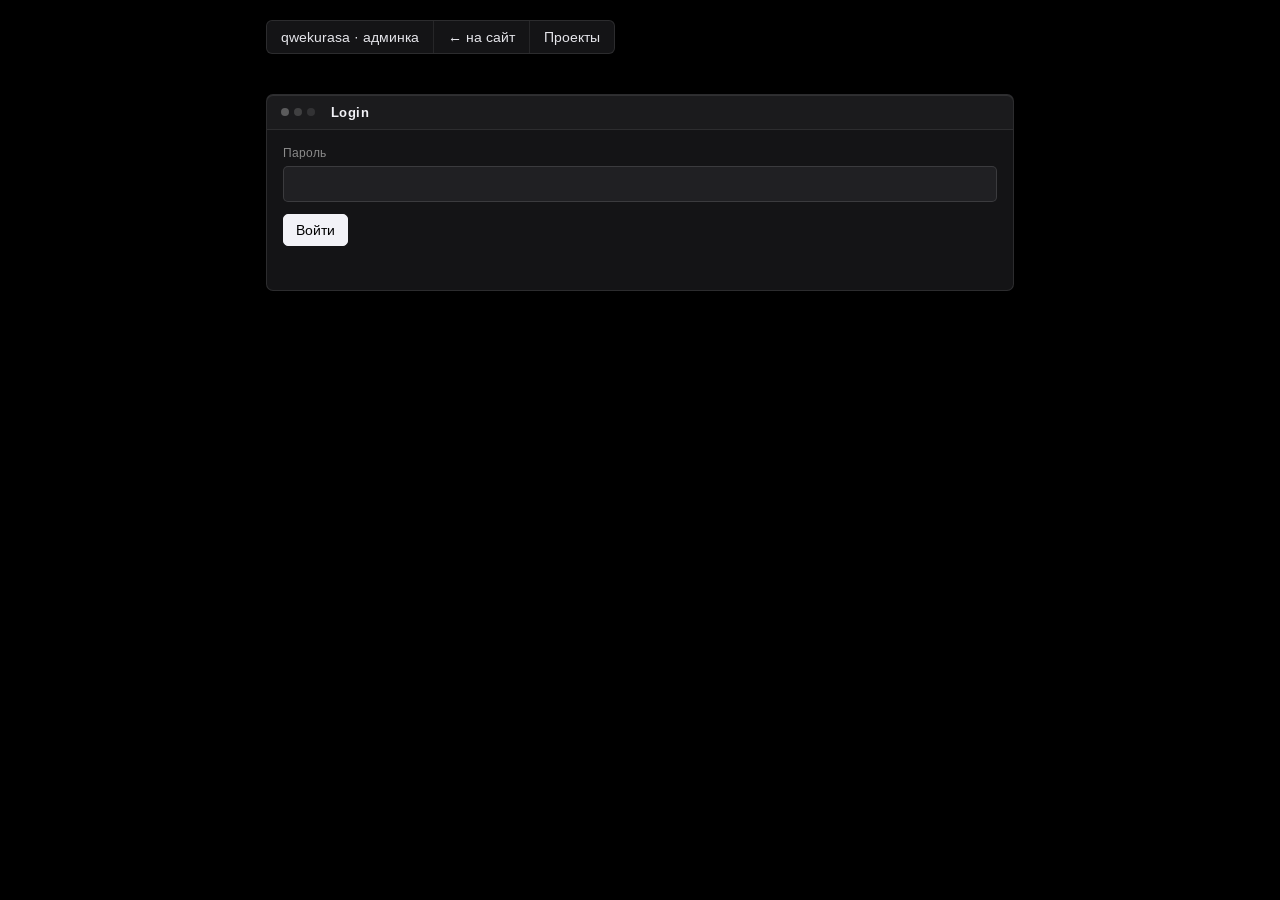
<file: admin.html>
<!doctype html>
<html lang="ru">
<head>
<meta charset="utf-8">
<meta name="viewport" content="width=device-width,initial-scale=1">
<meta name="robots" content="noindex,nofollow">
<title>Админка</title>
<link rel="stylesheet" href="https://fonts.googleapis.com/css2?family=Arimo:wght@400;700&display=swap">
<style>
*{box-sizing:border-box}
:root{--bg:#000;--fg:#f4f4f4;--mute:#8c8c8c;--line:#f4f4f4;--bad:#ff6b5b}
body{margin:0;background:var(--bg);color:var(--fg);font:14px/1.45 "Arimo",Arial,sans-serif}
main{max-width:780px;margin:0 auto;padding:20px 16px 120px}
a{color:inherit}
.menu{display:inline-flex;border:2px solid var(--line);margin-bottom:40px}
.menu a,.menu b{padding:2px 10px;border-right:2px solid var(--line);text-decoration:none;font-weight:400}
.menu>:last-child{border-right:0}.menu a:hover{background:var(--fg);color:var(--bg)}
.win{position:relative;border:2px solid var(--line);background:var(--bg);margin:0 0 52px}
.tab{position:absolute;bottom:100%;left:-2px;margin:0;padding:2px 8px;border:2px solid var(--line);border-bottom:0;background:var(--bg);font:400 13px "Arimo",Arial,sans-serif;letter-spacing:.03em}
.tab.on{background:var(--fg);color:var(--bg)}
.pad{padding:14px 16px}
.sec{margin:0;padding:3px 16px;border-top:2px solid var(--line);border-bottom:2px solid var(--line);font:400 12px "Arimo",Arial;letter-spacing:.06em;text-transform:uppercase}
.note{color:var(--mute);margin:0 0 12px;font-size:13px}
input,textarea,select{width:100%;font:inherit;padding:7px 9px;border:1px solid var(--mute);border-radius:0;background:var(--bg);color:var(--fg)}
textarea{min-height:90px;resize:vertical}
input:focus,textarea:focus,select:focus{outline:none;border-color:var(--fg)}
input::placeholder,textarea::placeholder{color:#5c5c5c}
label{display:block;margin-bottom:12px}
label span{display:block;font-size:12px;color:var(--mute);margin-bottom:4px}
.two{display:grid;grid-template-columns:1fr 1fr;gap:0 12px}
button,.btn{font:inherit;cursor:pointer;border:2px solid var(--line);background:var(--bg);color:var(--fg);padding:5px 12px}
button:hover,.btn:hover{background:var(--fg);color:var(--bg)}
button.dark{background:var(--fg);color:var(--bg)}
button:disabled{opacity:.35;cursor:default;background:var(--bg);color:var(--fg)}
.ghost{border-width:1px;padding:2px 8px;font-size:13px}
.row{display:flex;gap:8px;flex-wrap:wrap;align-items:center}
.pr{display:grid;grid-template-columns:3.5em 1fr auto;gap:10px;align-items:center;padding:7px 16px;border-bottom:1px dotted var(--mute)}
.pr .c{color:var(--mute)}
.pr div{display:flex;gap:6px;flex-wrap:wrap;justify-content:flex-end}
.item{display:grid;grid-template-columns:120px 1fr;gap:12px;padding:12px 16px;border-bottom:1px dotted var(--mute)}
.item.f{grid-template-columns:1fr}
.item img{width:120px;height:90px;object-fit:cover;display:block;border:1px solid var(--line)}
.item input{margin-bottom:6px}
.tools{display:flex;gap:6px;margin-top:6px}
.bar{position:fixed;left:0;right:0;bottom:0;background:var(--fg);color:var(--bg);padding:10px 16px;display:flex;gap:14px;align-items:center;justify-content:center;flex-wrap:wrap}
.bar button{background:var(--bg);color:var(--fg);border-color:var(--bg)}
.msg{min-height:1.4em;margin:10px 0 0}
.err{color:var(--bad)}
.del{border-color:var(--bad);color:var(--bad)}.del:hover{background:var(--bad);color:var(--bg)}
[hidden]{display:none!important}
@media(max-width:560px){.two{grid-template-columns:1fr}.item{grid-template-columns:1fr}.item img{width:100%;height:auto}.pr{grid-template-columns:3em 1fr}.pr div{grid-column:1/-1;justify-content:flex-start}}
/* iOS-стиль */
body{background:#000;color:#e5e5ea}
.menu{border:1px solid rgba(255,255,255,.1);border-radius:6px;background:#141416;overflow:hidden}
.menu a,.menu b{border-right:1px solid rgba(255,255,255,.08);padding:6px 14px}
.menu a:hover{background:rgba(255,255,255,.1);color:#fff}
.win{border:1px solid rgba(255,255,255,.1);border-radius:7px;background:#141416;box-shadow:0 18px 44px rgba(0,0,0,.5),inset 0 1px 0 rgba(255,255,255,.09);margin-bottom:24px;overflow:hidden}
.tab,.tab.on{position:relative;bottom:auto;left:auto;display:block;padding:9px 16px 9px 64px;background:rgba(255,255,255,.03);color:#f2f2f7;border:0;border-bottom:1px solid rgba(255,255,255,.08);font-weight:600;white-space:nowrap;overflow:hidden;text-overflow:ellipsis}
.tab::before{content:"";position:absolute;left:14px;top:50%;margin-top:-4px;width:8px;height:8px;border-radius:50%;background:rgba(255,255,255,.28);box-shadow:13px 0 0 rgba(255,255,255,.16),26px 0 0 rgba(255,255,255,.1)}
.sec{border-top:1px solid rgba(255,255,255,.08);border-bottom:1px solid rgba(255,255,255,.08);background:rgba(255,255,255,.03);color:#8e8e93}
input,textarea{border:1px solid rgba(255,255,255,.12);border-radius:5px;background:#202023}
select{width:100%;font:inherit;padding:7px 9px;border:1px solid rgba(255,255,255,.12);border-radius:5px;background:#202023;color:#f2f2f7}
input:focus,textarea:focus,select:focus{outline:none;border-color:rgba(255,255,255,.45)}
button,.btn{border:1px solid rgba(255,255,255,.16);border-radius:5px;background:#202023}
button:hover,.btn:hover{background:#2c2c2f;color:#fff}
button.dark{background:#f2f2f7;color:#000;border-color:#f2f2f7}
.pr,.item{border-bottom:1px solid rgba(255,255,255,.06)}
.item img{border-radius:5px;border-color:rgba(255,255,255,.12)}
.bar{background:#202023;color:#f2f2f7;border-top:1px solid rgba(255,255,255,.1)}
.bar button{background:#f2f2f7;color:#000;border-color:#f2f2f7}
.del{border-color:var(--bad);background:transparent}
#project-details summary{cursor:pointer;padding-block:9px}
#project-details summary:hover{color:#eee}
.admin-group-title{padding:9px 16px;margin:0;background:#1c1c1e;color:#e5e5ea;font-size:13px}
.project-colors{margin:0;padding:10px 12px 0;border:1px solid #fff2;border-radius:5px}
.project-colors legend{padding:0 5px;color:var(--mute);font-size:12px}
.project-color-options{display:grid;grid-template-columns:repeat(auto-fit,minmax(145px,1fr));gap:6px 12px}
.project-color-options label{margin:0 0 10px;display:flex;align-items:center;gap:8px;color:#e5e5ea;font-size:12px}
.project-color-options input[type=checkbox]{width:auto;margin:0}
.project-color-options input[type=color]{width:30px;height:26px;padding:2px;flex:none}
.project-color-options input:disabled{opacity:.4}
.logo-picker{margin:0 0 14px}
.logo-picker input{width:auto;max-width:100%}
.logo-preview{width:44px;height:44px;object-fit:contain;background:#000;border-radius:5px}
#gallery .item img{object-fit:contain;background:#090909}
</style>
</head>
<body>
<main>
<nav class="menu"><b>qwekurasa · админка</b><a href="https://qwekurasa.github.io/">← на сайт</a><a href="https://qwekurasa.github.io/#index">Проекты</a></nav>

<section class="win" id="login"><h2 class="tab on">Login</h2><div class="pad">
  <label><span>Пароль</span><input type="password" id="pw" autocomplete="current-password"></label>
  <button class="dark" id="enter">Войти</button>
  <p class="msg err" id="lmsg"></p></div>
</section>

<div id="app" hidden>
  <section class="win"><h2 class="tab">Projects Browser</h2>
    <div class="pad"><p class="note">Стрелками можно менять порядок проектов внутри разделов.</p>
    <button id="add">+ Новый проект</button></div>
    <div id="list" style="border-top:1px solid rgba(255,255,255,.08)"></div>
    <p class="sec">Категории</p>
    <div class="pad"><div class="row" id="cats" style="margin-bottom:10px"></div>
    <div class="row"><input id="c-new" maxlength="40" placeholder="Своя категория" style="flex:1;width:auto"><button id="c-add">+ Добавить категорию</button></div></div>
  </section>

  <section class="win" id="form" hidden><h2 class="tab on" id="ftitle">Project Editor</h2>
    <div class="pad">
    <div class="two">
      <label><span>Раздел портфолио</span><select id="f-section"></select></label>
      <label><span>Название *</span><input id="f-name" maxlength="60" required></label>
    </div>
    <div class="logo-picker" id="logo-picker" hidden>
      <label><span>Логотип рядом с названием · SVG, PNG, JPG</span><input id="logo-file" type="file" accept="image/svg+xml,image/png,image/jpeg,.svg,.png,.jpg,.jpeg" aria-describedby="logo-status"></label>
      <div class="row"><img class="logo-preview" id="logo-preview" alt="Предпросмотр логотипа" hidden><button type="button" class="ghost" id="logo-remove" hidden>Убрать логотип</button></div>
      <p class="msg" id="logo-status" role="status" hidden></p>
    </div>
    <label><span>Заголовок перед описанием (необязательно)</span><input id="f-descriptionHeading" maxlength="80" placeholder="Например, «Результат для бренда»"></label>
    <label><span>Описание проекта</span><textarea id="f-description" rows="5" placeholder="Что это за проект и что вы в нём сделали"></textarea></label>
    <fieldset class="project-colors">
      <legend>Цвета страницы</legend>
      <div id="project-colors" class="project-color-options"></div>
    </fieldset>
    </div>
    <h3 class="sec" id="gallery-title">Фото и GIF</h3>
    <div class="pad"><p class="note" id="gallery-note"></p></div>
    <div id="gallery"></div>
    <div class="pad"><label class="btn" style="display:inline-block;margin:0">+ Добавить фото / GIF<input type="file" id="galleryFiles" accept="image/png,image/jpeg,image/webp,image/gif" multiple hidden></label><p class="note" id="galleryStatus" role="status"></p></div>
    <details id="project-details">
      <summary class="sec">Устройство, ссылки и дополнительные сведения</summary>
      <div class="pad">
    <div class="two">
      <label><span>Категория</span><select id="f-type"></select></label>
      <label><span>Дата создания</span><input id="f-created" placeholder="10.10.2026"></label>
      <label><span>Стек</span><input id="f-stack" placeholder="JavaScript, Swift"></label>
      <label><span>Платформы</span><input id="f-platforms" placeholder="iPhone, браузер"></label>
    </div>
    <div class="row" id="newcat" hidden style="margin:-4px 0 12px"><input id="f-cat" maxlength="40" placeholder="Название новой категории" style="flex:1;width:auto"><button id="addCat">Добавить</button></div>
    <label><span>Ссылка (с https://)</span><input id="f-link" placeholder="https://…"></label>
    <div class="two">
      <label><span>Устройство на странице проекта</span><select id="f-device"><option value="phone">iPhone — приложение</option><option value="ipad">iPad — сайт</option></select></label>
      <label><span id="pwaLbl">Адрес web-приложения (с https://)</span><input id="f-pwa" placeholder="https://…"></label>
    </div>
    <label><span>Папка с экранами на странице проекта</span><select id="f-folder"><option value="1">Показывать</option><option value="0">Не показывать</option></select></label>
    <label style="margin:0"><span>Описание — курсивом в System Browser</span><textarea id="f-desc"></textarea></label>
      </div>
    <p class="sec">Экраны — окна Form Editor</p>
    <div id="shots"></div>
    <div class="pad"><label class="btn" style="display:inline-block;margin:0">+ Добавить фото<input type="file" id="files" accept="image/*" multiple hidden></label></div>
    <p class="sec">Функции — окно File List</p>
    <div id="feats"></div>
    <div class="pad"><button id="addF">+ Добавить функцию</button></div>
    </details>
    <div class="pad row" style="border-top:1px solid rgba(255,255,255,.08)"><button class="dark" id="done">Сохранить проект</button><button id="cancel">Отмена</button><button id="del" class="del" style="margin-left:auto">Удалить проект</button></div>
  </section>
</div>
</main>

<div class="bar" id="bar" hidden><span id="bmsg">Публикация…</span><button class="dark" id="publish" hidden>Повторить</button></div>

<script src="gallery-media.js?v=1"></script>
<script src="project-sections.js?v=2"></script>
<script>
const $=s=>document.querySelector(s);
const {labels:sectionLabels,sectionOf}=window.ProjectSections;
$('#f-section').replaceChildren(...Object.entries(sectionLabels).map(([key,label])=>new Option(label,key)));
let PW=sessionStorage.getItem('pw')||'',cats=[],list=[],removed=[],pending=[],edit=null,dirty=false;
const esc=v=>String(v??'').replace(/[&<>"]/g,m=>({'&':'&amp;','<':'&lt;','>':'&gt;','"':'&quot;'})[m]);

async function api(body){const r=await fetch('/api/save',{method:'POST',headers:{'Content-Type':'application/json'},body:JSON.stringify({pw:PW,...body})});
  const j=await r.json().catch(()=>({error:'Ошибка сервера '+r.status}));if(!r.ok)throw new Error(j.error||r.status);return j}

function loadData(){return new Promise(res=>{const s=document.createElement('script');s.src='/projects.js?v='+Date.now();s.onload=s.onerror=()=>{list=JSON.parse(JSON.stringify(window.CUSTOM||[]));cats=[...(window.CATS||[])];res()};document.head.append(s)})}

async function login(){$('#lmsg').textContent='';try{await api({op:'check'});sessionStorage.setItem('pw',PW);$('#login').hidden=true;$('#app').hidden=false;await loadData();render();renderCats()}
  catch(e){$('#lmsg').textContent=e.message;sessionStorage.removeItem('pw')}}
$('#enter').onclick=()=>{PW=$('#pw').value;login()};
$('#pw').onkeydown=e=>{if(e.key==='Enter')$('#enter').click()};
if(PW)login();

function mark(){dirty=true;$('#bar').hidden=false;publish()}
function render(){
  $('#list').innerHTML=Object.entries(sectionLabels).map(([key,label])=>{
    const projects=list.map((p,i)=>({p,i})).filter(({p})=>sectionOf(p)===key);
    if(!projects.length)return '';
    return `<h3 class="admin-group-title">${label}</h3>${projects.map(({p,i},row)=>`<div class="pr"><span class="c">P${String(i+1).padStart(3,'0')}</span><span>${esc(p.name)}</span><div>
      <button class="ghost" data-a="move" data-i="${i}" data-to="${projects[row-1]?.i??''}" aria-label="Выше" ${row?'':'disabled'}>↑</button><button class="ghost" data-a="move" data-i="${i}" data-to="${projects[row+1]?.i??''}" aria-label="Ниже" ${row<projects.length-1?'':'disabled'}>↓</button><button class="ghost" data-a="edit" data-i="${i}">Изменить</button>${p.id?`<a class="btn ghost" href="https://qwekurasa.github.io/#p-c${esc(p.id)}" target="_blank" rel="noopener">Открыть ↗</a>`:''}</div></div>`).join('')}`;
  }).join('')||'<p class="pr note" style="display:block">Пока нет проектов.</p>';
}
$('#list').onclick=e=>{const b=e.target.closest('button');if(!b)return;const i=+b.dataset.i;
  if(b.dataset.a==='edit')open(i);
  else if(b.dataset.to!==''){const j=+b.dataset.to;[list[i],list[j]]=[list[j],list[i]];mark();render()}};

const BASE=['Сайт','Приложение','Бот','Дизайн','Инструмент'];
const used=()=>list.map(p=>p.type).filter(Boolean);
const allCats=()=>[...new Set([...BASE,...cats,...used()])];
function fillTypes(v){$('#f-type').innerHTML='<option value="">— без категории —</option>'+allCats().map(c=>`<option>${esc(c)}</option>`).join('')+'<option value="+">+ Своя категория…</option>';$('#f-type').value=v||'';$('#newcat').hidden=true}
function addCat(v){const c=v.trim().slice(0,40);if(!c)return;if(!allCats().includes(c)){cats.push(c);mark()}renderCats();return c}
function renderCats(){const u=used();$('#cats').innerHTML=allCats().map(c=>`<span class="btn ghost" style="cursor:default">${esc(c)}${cats.includes(c)&&!u.includes(c)?` <a href="#" data-c="${esc(c)}" title="Удалить" style="text-decoration:none">×</a>`:''}</span>`).join('')}
$('#cats').onclick=e=>{const a=e.target.closest('[data-c]');if(!a)return;e.preventDefault();cats=cats.filter(c=>c!==a.dataset.c);renderCats();mark()};
$('#c-add').onclick=()=>{if(addCat($('#c-new').value))$('#c-new').value=''};
$('#c-new').onkeydown=e=>{if(e.key==='Enter')$('#c-add').click()};
$('#f-type').onchange=()=>{const n=$('#f-type').value==='+';$('#newcat').hidden=!n;if(n){$('#f-cat').value='';$('#f-cat').focus()}};
$('#addCat').onclick=()=>{const c=addCat($('#f-cat').value);if(c)fillTypes(c)};
$('#f-cat').onkeydown=e=>{if(e.key==='Enter')$('#addCat').click()};
const F=['name','type','created','stack','platforms','link','pwa','device','folder','desc','description','descriptionHeading','section'];
function syncSection(){
  const design=$('#f-section').value==='design';
  $('#project-details').hidden=design;
  $('#logo-picker').hidden=!design;
  $('#gallery-title').textContent=design?'Карусель проекта':'Галерея проекта';
  $('#gallery-note').textContent=(design?'Изображения будут показаны каруселью. ':'До пяти фото и GIF в ряд. Ширина зависит от пропорций файла. ')+ 'PNG, JPG, WebP и GIF. До 60 файлов, GIF зацикливаются и могут весить до 3 МБ.';
}
const colorFields=[
  {key:'backgroundColor',label:'Фон проекта',fallback:'#000000'},
  {key:'textColor',label:'Весь текст',fallback:'#e5e5ea'},
  {key:'titleColor',label:'Название проекта',fallback:'#dddde2'},
  {key:'descriptionColor',label:'Описание',fallback:'#94949a'},
].map(({key,label,fallback})=>{
  const row=document.createElement('label');
  const enabled=document.createElement('input');
  enabled.type='checkbox';
  enabled.setAttribute('aria-label','Задать цвет: '+label);
  const picker=document.createElement('input');
  picker.type='color';
  picker.setAttribute('aria-label','Цвет: '+label);
  enabled.onchange=()=>{picker.disabled=!enabled.checked;};
  row.append(enabled,picker,label);
  $('#project-colors').append(row);
  return {key,fallback,enabled,picker};
});
function loadProjectColors(project){
  for(const {key,fallback,enabled,picker} of colorFields){
    enabled.checked=/^#[0-9a-f]{6}$/i.test(project[key]||'');
    picker.value=enabled.checked?project[key]:fallback;
    picker.disabled=!enabled.checked;
  }
}
$('#f-section').onchange=syncSection;
$('#f-device').onchange=()=>{$('#pwaLbl').textContent=$('#f-device').value==='ipad'?'Адрес сайта — откроется в iPad (с https://)':'Адрес web-приложения — запустится в iPhone (с https://)'};
function open(i){edit={i,shots:(i==null?[]:list[i].shots||[]).map(s=>({...s})),feats:(i==null?[]:list[i].features||[]).map(f=>({h:f.h||'',p:f.p||'',ul:(f.ul||[]).join('\n')}))};
  const p=i==null?{}:list[i];fillTypes(p.type);F.forEach(k=>k!=='type'&&($('#f-'+k).value=p[k]||(k==='device'?'phone':k==='folder'?'1':'')));$('#f-device').onchange();
  loadProjectColors(p);
  $('#f-section').value=sectionOf(p);$('#project-details').open=false;syncSection();
  $('#galleryStatus').textContent='';
  edit.logo=typeof p.logo==='string'?{src:p.logo}:p.logo||null;
  $('#logo-file').value='';setLogoStatus('');drawLogo();
  $('#ftitle').textContent=i==null?'Project Editor · новый':'Project Editor · '+p.name;$('#del').hidden=i==null;
  edit.gallery=(p.gallery||[]).map(s=>({...s}));
  $('#form').hidden=false;drawShots();drawGallery();drawFeats();$('#form').scrollIntoView({behavior:'smooth'})}
$('#add').onclick=()=>open(null);
$('#cancel').onclick=()=>{if(edit.logo?.preview&&!edit.logo.saved)URL.revokeObjectURL(edit.logo.preview);edit=null;$('#form').hidden=true};

let logoLoading=false;
const logoSource=logo=>typeof logo==='string'?logo:logo?.src||'';
function setLogoStatus(message){
  const status=$('#logo-status');
  status.textContent=message;
  status.hidden=!message;
}
function drawLogo(){
  const preview=$('#logo-preview');
  const src=edit.logo?.preview||logoSource(edit.logo);
  preview.hidden=!src;
  $('#logo-remove').hidden=!src;
  if(src)preview.src=src;
  else preview.removeAttribute('src');
}
function replaceLogo(logo){
  if(edit.logo?.preview&&!edit.logo.saved)URL.revokeObjectURL(edit.logo.preview);
  edit.logo=logo;
  drawLogo();
}
$('#logo-remove').onclick=()=>{replaceLogo(null);setLogoStatus('');};
$('#logo-file').onchange=async event=>{
  const file=event.target.files[0],current=edit;
  event.target.value='';
  if(!file||!current||logoLoading)return;
  logoLoading=true;
  $('#done').disabled=true;
  const type=file.type||(/\.svg$/i.test(file.name)?'image/svg+xml':/\.png$/i.test(file.name)?'image/png':/\.jpe?g$/i.test(file.name)?'image/jpeg':'');
  let url;
  try{
    if(!['image/svg+xml','image/png','image/jpeg'].includes(type))throw new Error('Выберите SVG, PNG или JPG.');
    // Decode as an image, then store a small, transparent PNG on the site.
    url=URL.createObjectURL(file.slice(0,file.size,type));
    const image=new Image();image.src=url;
    await image.decode();
    const scale=Math.min(1,512/Math.max(image.naturalWidth,image.naturalHeight));
    const canvas=document.createElement('canvas');
    canvas.width=Math.max(1,Math.round(image.naturalWidth*scale));
    canvas.height=Math.max(1,Math.round(image.naturalHeight*scale));
    canvas.getContext('2d').drawImage(image,0,0,canvas.width,canvas.height);
    const blob=await new Promise(resolve=>canvas.toBlob(resolve,'image/png'));
    if(!blob)throw new Error('Логотип не удалось обработать.');
    if(edit!==current)return;
    replaceLogo({blob,preview:URL.createObjectURL(blob)});
    setLogoStatus('Логотип готов к сохранению.');
  }catch(error){if(edit===current)setLogoStatus(error.message);}
  finally{if(url)URL.revokeObjectURL(url);logoLoading=false;$('#done').disabled=galleryLoading;}
};

function drawShots(){$('#shots').innerHTML=edit.shots.map((s,k)=>`<div class="item"><img src="${s.preview||'/'+esc(s.src)}" alt="">
  <div><input data-k="${k}" data-f="h" placeholder="Заголовок фото" value="${esc(s.h)}" style="margin-bottom:6px">
  <textarea data-k="${k}" data-f="p" placeholder="Описание фото" style="min-height:60px">${esc(s.p)}</textarea>
  <div class="tools"><button class="ghost" data-k="${k}" data-a="up" ${k?'':'disabled'}>↑</button><button class="ghost" data-k="${k}" data-a="down" ${k<edit.shots.length-1?'':'disabled'}>↓</button><button class="ghost" data-k="${k}" data-a="rm">Убрать</button></div></div></div>`).join('')}
$('#shots').oninput=e=>{const t=e.target;if(t.dataset.f)edit.shots[t.dataset.k][t.dataset.f]=t.value};
$('#shots').onclick=e=>{const b=e.target.closest('button');if(!b)return;const k=+b.dataset.k,S=edit.shots;
  if(b.dataset.a==='rm')S.splice(k,1);else{const j=b.dataset.a==='up'?k-1:k+1;[S[k],S[j]]=[S[j],S[k]]}drawShots()};
function drawGallery(){$('#gallery').innerHTML=edit.gallery.map((s,k)=>`<div class="item"><img src="${s.preview||'/'+esc(s.src)}" alt="">
  <div><p class="note">Изображение ${k+1}${s.width&&s.height?' · '+s.width+' × '+s.height:''}</p><input data-k="${k}" placeholder="Описание изображения для доступности" value="${esc(s.alt)}">
  <div class="tools"><button class="ghost" data-k="${k}" data-a="up" aria-label="Выше изображение ${k+1}" ${k?'':'disabled'}>↑</button><button class="ghost" data-k="${k}" data-a="down" aria-label="Ниже изображение ${k+1}" ${k<edit.gallery.length-1?'':'disabled'}>↓</button><button class="ghost" data-k="${k}" data-a="rm">Убрать</button></div></div></div>`).join('')}
$('#gallery').oninput=e=>{if(e.target.matches('input'))edit.gallery[+e.target.dataset.k].alt=e.target.value};
$('#gallery').onclick=e=>{const b=e.target.closest('button');if(!b)return;const k=+b.dataset.k,S=edit.gallery;
  if(b.dataset.a==='rm'){const [s]=S.splice(k,1);if(s.preview)URL.revokeObjectURL(s.preview)}else{const j=b.dataset.a==='up'?k-1:k+1;if(j<0||j>=S.length)return;[S[k],S[j]]=[S[j],S[k]]}drawGallery()};
let galleryLoading=false;
$('#galleryFiles').onchange=async e=>{const current=edit,files=[...e.target.files];e.target.value='';if(galleryLoading)return;if(current.gallery.length+files.length>60){$('#galleryStatus').textContent='Можно добавить до 60 изображений. Удалите лишние или выберите меньше файлов.';return;}galleryLoading=true;$('#done').disabled=true;
  try{for(const f of files){if(!/^image\/(jpeg|png|webp|gif)$/.test(f.type))throw new Error('Поддерживаются PNG, JPG, WebP и GIF');
    $('#galleryStatus').textContent='Подготовка: '+f.name;const blob=await shrink(f),bm=await createImageBitmap(blob);const width=bm.width,height=bm.height;bm.close();
    if(edit!==current)break;current.gallery.push({blob,preview:URL.createObjectURL(blob),alt:'',file:0,width,height});drawGallery()}
    $('#galleryStatus').textContent='Изображения добавлены. Нажмите «Сохранить проект», чтобы опубликовать.';
  }catch(err){$('#galleryStatus').textContent='Ошибка: '+err.message}finally{galleryLoading=false;$('#done').disabled=logoLoading}};
function drawFeats(){$('#feats').innerHTML=edit.feats.map((f,k)=>`<div class="item f"><div><input data-k="${k}" data-f="h" placeholder="Название, например «Импорт выписки»" value="${esc(f.h)}">
  <textarea data-k="${k}" data-f="p" placeholder="Короткое описание" style="min-height:52px;margin-bottom:6px">${esc(f.p)}</textarea>
  <textarea data-k="${k}" data-f="ul" placeholder="Пункты списка — каждый с новой строки (необязательно)" style="min-height:52px">${esc(f.ul)}</textarea>
  <div class="tools"><button class="ghost" data-k="${k}" data-a="up" ${k?'':'disabled'}>↑</button><button class="ghost" data-k="${k}" data-a="down" ${k<edit.feats.length-1?'':'disabled'}>↓</button><button class="ghost" data-k="${k}" data-a="rm">Убрать</button></div></div></div>`).join('')}
$('#feats').oninput=e=>{const t=e.target;if(t.dataset.f)edit.feats[t.dataset.k][t.dataset.f]=t.value};
$('#feats').onclick=e=>{const b=e.target.closest('button');if(!b)return;const k=+b.dataset.k,S=edit.feats;
  if(b.dataset.a==='rm')S.splice(k,1);else{const j=b.dataset.a==='up'?k-1:k+1;[S[k],S[j]]=[S[j],S[k]]}drawFeats()};
$('#addF').onclick=()=>{edit.feats.push({h:'',p:'',ul:''});drawFeats()};
$('#files').onchange=async e=>{for(const f of e.target.files){const blob=await shrink(f);edit.shots.push({blob,preview:URL.createObjectURL(blob),h:'',p:''})}e.target.value='';drawShots()};

// фото загружается как есть; пережимается без уменьшения только если больше лимита запроса Vercel (~3 МБ)
async function shrink(f){if(f.type==='image/gif'){if(f.size>3e6)throw new Error('GIF должен быть не больше 3 МБ');const looped=await window.GalleryMedia.loopGif(f);if(looped.size>3e6)throw new Error('GIF должен быть не больше 3 МБ');return looped;}if(f.size<=3e6&&/^image\/(jpeg|png|webp|gif)$/.test(f.type))return f;
  const bm=await createImageBitmap(f),c=document.createElement('canvas');c.width=bm.width;c.height=bm.height;c.getContext('2d').drawImage(bm,0,0);
  for(const q of[.95,.9,.85,.75]){const b=await new Promise(res=>c.toBlob(res,'image/webp',q));if(b.size<=3e6)return b}
  return new Promise(res=>c.toBlob(res,'image/webp',.7))}

$('#done').onclick=()=>{if(galleryLoading||logoLoading)return;const name=$('#f-name').value.trim();if(!name){$('#f-name').focus();return}
  const old=edit.i==null?null:list[edit.i],p={id:old?.id||Date.now().toString(36)};F.forEach(k=>p[k]=$('#f-'+k).value.trim());if(p.type==='+')p.type='';
  for(const {key,enabled,picker} of colorFields)if(enabled.checked)p[key]=picker.value;
  (old?.shots||[]).forEach(s=>{if(!edit.shots.some(n=>n.src===s.src))removed.push(s.src)});
  (old?.gallery||[]).forEach(s=>{if(!edit.gallery.some(n=>n.src===s.src))removed.push(s.src)});p.gallery=edit.gallery;
  const previousLogo=logoSource(old?.logo);
  if(previousLogo&&previousLogo!==logoSource(edit.logo))removed.push(previousLogo);
  if(edit.logo){p.logo=edit.logo;p.logo.saved=true;}
  p.shots=edit.shots;p.features=edit.feats.filter(f=>f.h.trim()).map(f=>({h:f.h.trim(),p:f.p.trim(),ul:f.ul.split('\n').map(x=>x.trim()).filter(Boolean)}));if(old)list[edit.i]=p;else list.push(p);
  edit=null;$('#form').hidden=true;mark();render();renderCats()};
$('#del').onclick=()=>{const p=list[edit.i];if(!confirm('Удалить «'+p.name+'»?'))return;
  [...(p.shots||[]),...(p.gallery||[])].forEach(s=>s.src&&removed.push(s.src));if(logoSource(p.logo))removed.push(logoSource(p.logo));list.splice(edit.i,1);edit=null;$('#form').hidden=true;mark();render();renderCats()};

const b64=b=>new Promise(r=>{const fr=new FileReader();fr.onload=()=>r(fr.result.split(',')[1]);fr.readAsDataURL(b)});
let busy=false,again=false;
const projectMedia=p=>[...(p.shots||[]),...(p.gallery||[]),...(p.logo?.blob?[p.logo]:[])];
async function publish(){if(busy){again=true;return}busy=true;$('#publish').hidden=true;const files=pending;
  try{let n=0,total=list.reduce((a,p)=>a+projectMedia(p).filter(s=>s.blob).length,0);
    for(const p of list)for(const s of projectMedia(p))if(s.blob){$('#bmsg').textContent=`Загрузка фото ${++n}/${total}…`;
      const {sha}=await api({op:'blob',data:await b64(s.blob)}),path=`img/${p.id}/${Math.random().toString(36).slice(2,10)}.${{'image/jpeg':'jpg','image/png':'png','image/gif':'gif'}[s.blob.type]||'webp'}`;
      files.push({path,sha});s.src=path;delete s.blob;if(s===p.logo&&s.preview)URL.revokeObjectURL(s.preview);delete s.preview}
    $('#bmsg').textContent='Публикация…';
    const clean=list.map(p=>({...p,logo:logoSource(p.logo)||undefined,features:p.features||[],shots:(p.shots||[]).map(s=>({src:s.src,h:s.h||'',p:s.p||''})),gallery:(p.gallery||[]).map(s=>({src:s.src,alt:s.alt||'',file:Math.max(0,Math.min(2,Math.floor(Number(s.file)||0))),width:s.width||0,height:s.height||0}))}));
    await api({op:'commit',json:JSON.stringify(clean),cats,files,del:removed.filter(x=>!files.some(f=>f.path===x)),msg:'Админка: обновление проектов'});
    removed=[];pending=[];dirty=false;$('#bmsg').textContent='Опубликовано. GitHub Pages проверяет обновления каждые 15 минут.';setTimeout(()=>{if(!dirty)$('#bar').hidden=true},6000);render()}
  catch(e){$('#bmsg').textContent='Ошибка: '+e.message;$('#publish').hidden=false}
  busy=false;if(again){again=false;publish()}}
$('#publish').onclick=publish;
addEventListener('beforeunload',e=>{if(dirty)e.preventDefault()});
</script>
</body>
</html>
</file>
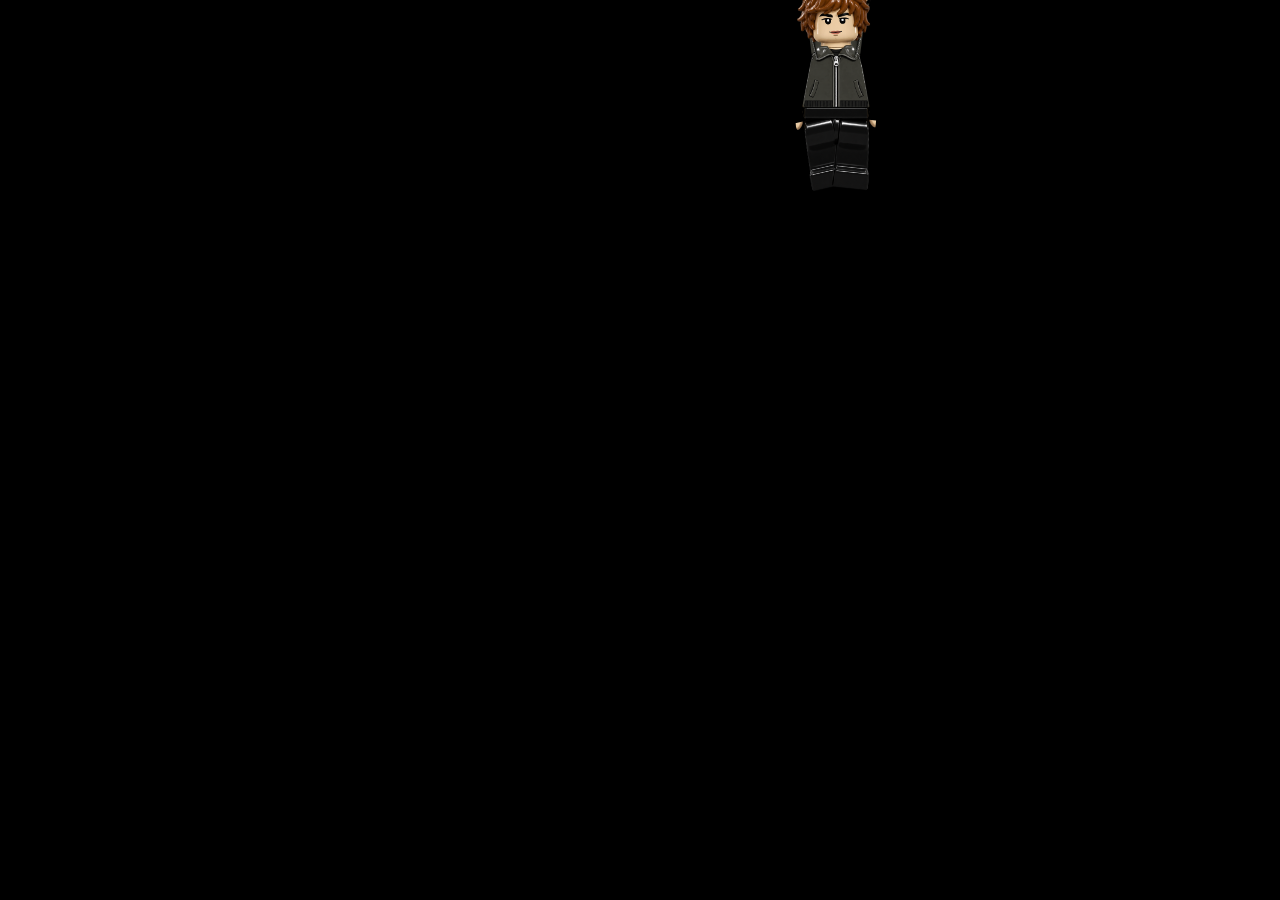
<file: index-before-3d.html>
<!doctype html>
<html lang="ru">
<head>
<meta charset="utf-8">
<meta name="viewport" content="width=device-width,initial-scale=1,viewport-fit=cover">
<title>qwekurasa</title>
<link rel="stylesheet" href="case-files.css?v=2">
<link rel="preconnect" href="https://fonts.googleapis.com">
<link rel="stylesheet" href="https://fonts.googleapis.com/css2?family=Arimo:wght@400;700&display=swap">
<style>

:root{--acr-noise:url("data:image/svg+xml,%3Csvg xmlns='http://www.w3.org/2000/svg' width='128' height='128'%3E%3Cfilter id='n'%3E%3CfeTurbulence type='fractalNoise' baseFrequency='.9' numOctaves='2' stitchTiles='stitch'/%3E%3CfeColorMatrix values='0 0 0 0 1 0 0 0 0 1 0 0 0 0 1 0 0 0 .22 0'/%3E%3C/filter%3E%3Crect width='128' height='128' filter='url(%23n)'/%3E%3C/svg%3E");
  --paper:#ffffff;--dot:#fff;--ink:#0b0b0b;--mute:#9b9b9b;--line:#e3e3e3;
  --blue:#2234e6;--night:#000000;--snow:#efefef;
  --sans:"Arimo","Helvetica Neue",Helvetica,Arial,sans-serif;
  --mono:var(--sans);
  --hand:"Reenie Beanie","Segoe Print","Bradley Hand",cursive;
  --gl:max(24px,env(safe-area-inset-left,0px));--gr:max(24px,env(safe-area-inset-right,0px));
  --ease:cubic-bezier(.2,.7,.2,1);
  color-scheme:light;
}
*,*::before,*::after{box-sizing:border-box}
html,body,*{scrollbar-width:none;-ms-overflow-style:none}
::-webkit-scrollbar{display:none;width:0;height:0}
html,body{height:100%;margin:0}
img{max-width:100%}
[hidden]{display:none!important}
body{background:var(--paper);color:var(--ink);font:13px/1.35 var(--sans);-webkit-font-smoothing:antialiased}
body[data-v=map],body.loading{overflow:hidden}
a{color:inherit;text-decoration:none}
button{font:inherit;color:inherit;background:none;border:0;padding:0;cursor:pointer;text-align:inherit}
:focus-visible{outline:1px solid currentColor;outline-offset:3px}
.up{text-transform:uppercase;letter-spacing:.06em;font-size:11px}
.view{display:none}.view.on{display:block}
.tnum{font-variant-numeric:tabular-nums}


/* ---------- карта (лента) ---------- */
#map{position:fixed;inset:0;overflow:hidden;background:var(--dot);touch-action:none}
#hero{position:absolute;left:0;top:0;-webkit-tap-highlight-color:transparent}
.hero-text{position:absolute;max-width:440px;background:#fff;border:2px solid #000;padding:12px 16px 4px;font-size:15px;line-height:1.5;opacity:0;transform:translateY(6px);transition:opacity .8s,transform .8s;pointer-events:none}
.hero-text.on{opacity:1;transform:none;pointer-events:auto}
.hero-text p{margin:0 0 12px}
.ht-name{position:absolute;bottom:100%;left:-2px;margin:0!important;padding:2px 8px;background:#000;color:#fff;border:2px solid #000;border-bottom:0;font-size:13px;letter-spacing:.03em}
.ht-links{display:flex;flex-wrap:wrap;gap:6px 18px;margin:16px -16px 0!important;padding:6px 16px 8px;border-top:2px solid #000}
.ht-links a{text-decoration:underline;text-underline-offset:3px}
@media(max-width:700px){.hero-text{font-size:14px}}
.boards{position:absolute;left:0;right:0;top:50%;transform:translateY(-50%);display:flex;flex-wrap:wrap;justify-content:center;align-items:flex-start;gap:30px 40px;padding-inline:var(--gl)}
.board{display:flex;flex-direction:column;align-items:center;gap:8px;font:11px var(--mono);color:#555;transition:opacity .4s}
.board svg{display:block;overflow:visible}
.board.done{cursor:pointer;color:var(--ink)}
.piece{position:absolute;left:0;top:0;touch-action:none;cursor:grab;transition:transform .25s var(--ease),opacity .4s;z-index:5}
.piece svg{display:block;overflow:visible}
.board svg svg,.piece svg svg{overflow:hidden}
.piece.drag{cursor:grabbing;transition:none;z-index:20}
.piece.snap{transition:left .35s var(--ease),top .35s var(--ease),transform .35s var(--ease);pointer-events:none;transform:none!important}


/* точки-переключатель карта/индекс */
.dots{position:fixed;z-index:30;left:var(--gl);bottom:calc(18px + env(safe-area-inset-bottom,0px));display:flex;gap:5px}
.dots a{width:9px;height:9px;border:1px solid var(--ink);border-radius:50%}
.dots a.on{background:var(--ink)}
.dots{display:none}

/* ---------- тёмная тема: весь сайт инвертирован, персонаж и фото — обратно ---------- */
html{filter:invert(1);background:#fff}
#hero{filter:invert(1)}

/* ---------- индекс ---------- */
body[data-v=index]{background:var(--dot)}
#index{padding:52px 16px calc(80px + env(safe-area-inset-bottom,0px))}
.ix-win{position:relative;max-width:1180px;margin:0 auto;background:#fff;border:2px solid #000;padding-bottom:24px}
.ix-tab{position:absolute;bottom:100%;left:-2px;margin:0;padding:2px 8px;background:#fff;border:2px solid #000;border-bottom:0;font:400 13px var(--sans);letter-spacing:.03em}
.cols{display:grid;grid-template-columns:21% 1fr 1fr 1fr;padding-left:var(--gl);padding-right:var(--gr)}
.cols>*{grid-column:2}
.ticks{position:fixed;left:0;right:0;z-index:5;pointer-events:none}
.ticks i{grid-column:auto;height:13px;border-left:1px solid var(--ink)}
.ticks i:first-child{grid-column:2}
.ticks.top{top:env(safe-area-inset-top,0px)}.ticks.bot{bottom:env(safe-area-inset-bottom,0px)}
body:not([data-v=index]) .ticks{display:none}
.i-head{position:sticky;top:env(safe-area-inset-top,0px);z-index:4;background:#fff;padding-block:10px 10px;border-bottom:2px solid #000;margin-bottom:18px}
.i-head a{grid-column:auto}.i-head a:first-child{grid-column:2}
.i-head a:hover{text-decoration:underline;text-underline-offset:3px}
.i-tools{padding-block:8px 26px}
.i-tools button{display:inline-flex;gap:10px;align-items:center}
.i-tools button::after{content:"";border:4.5px solid transparent;border-top:6px solid currentColor;margin-top:5px;transition:transform .3s}
.i-tools button[aria-expanded=true]::after{transform:rotate(180deg) translateY(5px)}
.row{align-items:baseline}
.row button{grid-column:2;padding-block:2.5px;display:flex;gap:2.2em}
.row button:hover .nm,.row button[aria-expanded=true] .nm{text-decoration:underline;text-underline-offset:3px}
.row .meta{grid-column:3;color:var(--mute);opacity:0;transition:opacity .2s}
.row:hover .meta,.row:has([aria-expanded=true]) .meta{opacity:1}
.shots{display:grid;grid-template-columns:repeat(5,minmax(0,1fr));gap:8px;padding:12px var(--gr) 26px var(--gl)}
.shots:not([hidden]) .shot{animation:rise .55s var(--ease) both}
.shot{display:flex;flex-direction:column;gap:7px;min-width:0}
.shot canvas{display:block;width:100%;aspect-ratio:1.6;background:#fff}
.shot .cap{font-size:11px;line-height:1.35}
.shot .cap b{font-weight:400;text-transform:uppercase;letter-spacing:.06em}
@keyframes rise{from{opacity:0;transform:translateY(10px)}}

/* ---------- проект: рабочий стол с окнами ---------- */
/* ---------- проект: рабочий стол Smalltalk-80 ---------- */
body[data-v=project]{background:#fff}
#project{overflow-x:clip;min-height:100%;background:var(--dot);color:#000;font:13px/1.4 var(--sans)}
.st{padding:16px 16px 60px;display:grid;grid-template-columns:auto minmax(0,1280px);column-gap:40px;justify-content:center;align-items:start}
.st-desk{grid-column:2}
.st-phone{grid-column:1;justify-self:end;position:sticky;top:max(16px,calc(50vh - 270px));width:264px;margin-top:max(30px,calc(50vh - 286px))}
.st.pad{grid-template-columns:minmax(0,.86fr) min(calc((100vh - 150px)*1.375),calc(100vw - 1040px)) minmax(0,1.14fr);justify-content:stretch;align-items:center;align-content:center;column-gap:28px;min-height:calc(100vh - 56px)}
.st.pad>.st-fdw{grid-area:1/1;justify-self:center;width:min(280px,100%);padding:60px 0;z-index:5}.st-fdw{filter:invert(1)}.st-fdw .fd{position:relative;width:100%;--sx:20%}
.st.pad .st-phone{grid-area:1/2;justify-self:center;position:static;width:100%;margin:0}
.st.pad .st-desk{grid-area:1/3;max-width:540px;justify-self:start}
@media(max-width:1799px){.st.pad{grid-template-columns:minmax(0,520px) minmax(0,520px);justify-content:center;align-items:start;column-gap:40px}.st.pad .st-phone{grid-area:1/1/2/3;width:min(900px,96vw);margin:0 0 20px}.st.pad>.st-fdw{grid-area:2/1;justify-self:center}.st.pad .st-desk{grid-area:2/2;max-width:none}}
@media(max-width:1079px){.st.pad{grid-template-columns:minmax(0,620px)}.st.pad>.st-fdw{grid-area:3/1;padding:0}.st.pad .st-desk{grid-area:2/1;justify-self:center;width:100%}.st.pad .st-phone{grid-area:1/1}}
.st-phone:empty{display:none}
.ph{position:relative;width:100%;aspect-ratio:430/880;filter:invert(1)}
.ph-body{position:absolute;inset:0;width:100%;height:100%}
.st-phone{z-index:60}.st-phone .ph{cursor:grab;touch-action:none}.st-phone .ph.drag{cursor:grabbing}.st-phone .ph-scr,.st-phone .pd-scr{cursor:auto;touch-action:auto}
.ph.pd{aspect-ratio:880/640}
.pd-scr{position:absolute;left:2.727%;top:3.75%;width:94.545%;height:92.5%;overflow:hidden;border-radius:3.9%/5.4%;background:#000}
.pd-in{position:absolute;left:0;top:0;width:1180px;height:840px;transform-origin:0 0;overflow:hidden;background:#1c1c1e;color:#fff;font-family:-apple-system,BlinkMacSystemFont,"SF Pro Text","Helvetica Neue",Arimo,sans-serif}
.pd-sb{position:relative;height:32px;display:flex;align-items:center;gap:10px;padding:0 26px;font-size:15px;font-weight:600}
.pd-date{font-weight:500}.pd-sb .ph-ind{margin-left:auto;font-weight:500;font-size:14px}
.pd-bar{height:50px;display:flex;align-items:center;gap:20px;padding:0 20px;color:#0a84ff;border-bottom:.5px solid rgba(255,255,255,.12)}
.pd-tool{display:flex}.pd-tool.dim{opacity:.35}
.pd-url{flex:1;display:flex;align-items:center;justify-content:center;gap:6px;height:36px;margin:0 6px;border-radius:10px;background:rgba(118,118,128,.24);color:#fff;font-size:15px;position:relative}
.pd-url svg{color:#8e8e93}.pd-re{position:absolute;right:10px;border:0;background:none;color:#8e8e93;cursor:pointer;padding:4px;display:flex}
.pd-load{height:2px;width:0;background:#0a84ff}.pd-load.run{animation:pdLoad 2.5s ease-out forwards}.pd-load.done{width:100%;opacity:0;transition:opacity .4s .2s;animation:none}
@keyframes pdLoad{to{width:85%}}
.pd-web{display:block;width:100%;height:calc(100% - 82px);border:0;background:#000;margin-top:-2px}
.pd-hi{position:absolute;left:50%;bottom:8px;width:300px;height:5px;margin-left:-150px;border-radius:3px;background:rgba(255,255,255,.75);pointer-events:none;mix-blend-mode:difference}
.ph-scr{position:absolute;left:4.419%;top:2.159%;width:91.163%;height:95.682%;overflow:hidden;border-radius:13.4%/6.4%;background:#000;isolation:isolate}
.ph-island{position:absolute;z-index:9;left:50%;top:1.3%;width:31.5%;height:4.05%;transform:translateX(-50%);border-radius:99px;background:#000;pointer-events:none}
.ph-island i{position:absolute;right:13%;top:50%;width:11%;aspect-ratio:1;transform:translateY(-50%);border-radius:50%;background:radial-gradient(circle at 35% 35%,#1d2236,#05060a 70%)}
.ph-in{position:absolute;left:0;top:0;width:393px;height:852px;transform-origin:0 0;overflow:hidden;color:#fff;font-family:-apple-system,BlinkMacSystemFont,"SF Pro Text","Helvetica Neue",Arimo,sans-serif;user-select:none;-webkit-user-select:none;touch-action:manipulation}
.ph-wall{position:absolute;inset:0;background:#000}
.ph-sb{position:absolute;z-index:8;top:0;left:0;right:0;height:54px;display:flex;justify-content:space-between;align-items:center;padding:4px 30px 0 46px;font-size:16px;font-weight:600;letter-spacing:-.2px}
.ph-ind{display:flex;align-items:center;gap:6px}.ph-ind svg{fill:#fff}
.ph-batt{position:relative;width:26px;height:12.5px;border:1.3px solid rgba(255,255,255,.4);border-radius:4px;background:linear-gradient(#fff,#fff) 1.5px 1.5px/20px 7px no-repeat}
.ph-batt::after{content:"";position:absolute;right:-4px;top:3.3px;width:2px;height:4px;border-radius:0 1px 1px 0;background:rgba(255,255,255,.4)}
.ph-grid{position:absolute;top:72px;left:0;right:0;display:grid;grid-template-columns:repeat(4,1fr);row-gap:22px;padding:0 22px}
.ph-cell{display:flex;flex-direction:column;align-items:center;gap:6px;cursor:pointer;min-width:0}
.ph-cell span{max-width:80px;font-size:11.5px;letter-spacing:-.1px;white-space:nowrap;overflow:hidden;text-overflow:ellipsis}
.ph-ic{position:relative;width:62px;height:62px;border-radius:14.5px;background-size:cover;background-position:center}
.ph-ic>svg{display:block;width:100%;height:100%;border-radius:inherit}
.ph-ic.gl{background:var(--acr-noise),linear-gradient(155deg,rgba(255,255,255,.24),rgba(255,255,255,.07) 48%,rgba(255,255,255,.13)),rgba(44,44,44,.55);background-blend-mode:soft-light,normal,normal;box-shadow:inset 0 1.2px .6px rgba(255,255,255,.6),inset 0 -1px 1px rgba(255,255,255,.18),inset 1px 0 1px rgba(255,255,255,.12),inset -1px 0 1px rgba(255,255,255,.08),0 8px 18px rgba(0,0,0,.45);-webkit-backdrop-filter:blur(30px) saturate(1.25);backdrop-filter:blur(30px) saturate(1.25)}
.ph-ic.gl::after{content:"";position:absolute;inset:0;border-radius:inherit;background:radial-gradient(120% 60% at 30% 0,rgba(255,255,255,.22),rgba(255,255,255,0) 55%);pointer-events:none}
.ph-ic.gl svg{filter:drop-shadow(0 1px 1.5px rgba(0,0,0,.3))}
.ph-cell[data-dim]{opacity:.55}
.ph-user{box-shadow:0 0 0 .5px rgba(255,255,255,.18),0 8px 22px rgba(255,255,255,.08)}
.ph-cal{display:flex;flex-direction:column;align-items:center;background:#fff;color:#000}
.ph-cal b{margin-top:6px;font-size:9.5px;font-weight:600;color:#ff3b30}.ph-cal i{font-style:normal;font-size:33px;font-weight:300;line-height:1.05}
.ph-user{display:grid;place-items:center;background-color:#2c2c30}.ph-user em{font-style:normal;font-size:28px;font-weight:600}
.ph-prog{position:absolute;inset:0;background:rgba(0,0,0,.5)}
.ph-cell.tap .ph-ic{animation:phTap .26s}
@keyframes phTap{50%{transform:scale(.9);filter:brightness(.65)}}
.ph-search{position:absolute;left:50%;bottom:118px;transform:translateX(-50%);display:flex;align-items:center;gap:5px;padding:6px 13px;border-radius:99px;background:rgba(255,255,255,.1);box-shadow:inset 0 1px .5px rgba(255,255,255,.3);font-size:12.5px;font-weight:500;opacity:.6}
.ph-dock{position:absolute;left:12px;right:12px;bottom:12px;height:94px;display:grid;grid-template-columns:repeat(4,1fr);align-items:center;padding:0 10px;border-radius:34px;background:var(--acr-noise),linear-gradient(160deg,rgba(255,255,255,.12),rgba(255,255,255,.04)),rgba(44,44,44,.45);background-blend-mode:soft-light,normal,normal;box-shadow:inset 0 1px .5px rgba(255,255,255,.35),inset 0 -1px 1px rgba(255,255,255,.08);-webkit-backdrop-filter:blur(30px) saturate(1.25);backdrop-filter:blur(30px) saturate(1.25)}
.ph-dock .ph-cell span{display:none}
.ph-hi{position:absolute;z-index:9;left:50%;bottom:8px;width:140px;height:20px;transform:translateX(-50%);border:0;background:none;cursor:pointer;padding:0}
.ph-hi::after{content:"";position:absolute;left:0;right:0;bottom:0;height:5px;border-radius:3px;background:#fff}
.ph-x{display:none;position:absolute;left:-7px;top:-7px;z-index:2;width:22px;height:22px;border:0;border-radius:50%;background:rgba(120,120,128,.9);color:#fff;font:600 18px/20px Arial;padding:0;cursor:pointer}
.jiggle .ph-grid .ph-ic{animation:phJig .22s infinite alternate ease-in-out}.jiggle .ph-grid .ph-cell:nth-child(2n) .ph-ic{animation-delay:-.11s}
.jiggle .ph-user .ph-x{display:block}
@keyframes phJig{from{transform:rotate(-2deg)}to{transform:rotate(2deg)}}
.ph-app{position:absolute;inset:0;z-index:6;overflow:hidden;background:#000}
.ph-app.open{animation:phOpen .4s cubic-bezier(.2,.85,.25,1)}
.ph-app.close{animation:phClose .28s ease-in forwards}
@keyframes phOpen{from{transform:scale(.16);opacity:0;border-radius:60px}}
@keyframes phClose{to{transform:scale(.16);opacity:0;border-radius:60px}}
.ph-splash{position:absolute;inset:0;display:flex;flex-direction:column;align-items:center;justify-content:center;gap:10px;padding:20px;font-size:13px;color:#8e8e93;text-align:center;white-space:pre-line;transition:opacity .3s}
.ph-app.run .ph-splash{opacity:0}
.ph-sicon{display:grid;place-items:center;width:100px;height:100px;border-radius:23px;background:#2c2c30 center/cover;font-size:44px;color:#fff}
.ph-splash b{font-size:19px;color:#fff}
.ph-pages{position:absolute;inset:0;display:flex;transition:transform .35s cubic-bezier(.2,.8,.2,1)}
.ph-page{position:relative;flex:0 0 100%;height:100%;padding:56px 6px 44px;background:#000}
.ph-page img{position:absolute;inset:0;width:100%;height:100%;object-fit:cover;display:block}
.ph-page svg{width:100%;height:100%;display:block;filter:invert(1)}
.ph-pdots{position:absolute;left:0;right:0;bottom:30px;display:flex;justify-content:center;gap:7px;pointer-events:none}
.ph-pdots i{width:7px;height:7px;border-radius:50%;background:rgba(255,255,255,.35)}.ph-pdots i.on{background:#fff}
.ph-web{position:absolute;left:0;top:50px;width:100%;height:calc(100% - 50px);border:0;background:#000;opacity:0;pointer-events:none;transition:opacity .25s}.ph-web.on{opacity:1;pointer-events:auto}
.ph-sheet{position:absolute;inset:0;z-index:10;display:grid;place-items:center;background:rgba(0,0,0,.4)}
.ph-alert{width:270px;overflow:hidden;border-radius:14px;background:rgba(242,242,247,.97);color:#000;text-align:center}
.ph-alert b{display:block;padding:18px 16px 4px;font-size:17px}.ph-alert p{margin:0;padding:0 16px 18px;font-size:13px}
.ph-acts{align-self:end;width:100%;padding:0 8px 30px;display:flex;flex-direction:column;gap:8px;animation:phUp .25s ease-out}
@keyframes phUp{from{transform:translateY(100%)}}
.ph-actg{overflow:hidden;border-radius:14px;background:rgba(40,40,44,.92);-webkit-backdrop-filter:blur(20px);backdrop-filter:blur(20px)}
.ph-actg p{margin:0;padding:13px;font-size:13px;color:#8e8e93;text-align:center;border-bottom:.5px solid rgba(255,255,255,.12)}
.ph-actg button{display:block;width:100%;padding:17px;border:0;border-top:.5px solid rgba(255,255,255,.12);background:none;color:#0a84ff;text-align:center;font:400 19px -apple-system,BlinkMacSystemFont,"Helvetica Neue",Arimo,sans-serif;cursor:pointer}
.ph-actg p+button,.ph-actg button:first-child{border-top:0}
.ph-form input{display:block;width:calc(100% - 32px);margin:0 16px 8px;padding:8px 10px;border:.5px solid #c8c8cc;border-radius:7px;font:15px -apple-system,BlinkMacSystemFont,"Helvetica Neue",Arimo,sans-serif;background:#fff;color:#000}
.ph-form div{display:flex;margin-top:8px}.ph-form div button{flex:1;border-left:1px solid #c8c8cc}.ph-form div button:first-child{border-left:0;font-weight:400}
.ph-alert button{width:100%;padding:11px;border:0;border-top:1px solid #c8c8cc;background:none;color:#007aff;font-size:17px;font-weight:600}
@media(max-width:1299px){.st{grid-template-columns:minmax(0,1280px);justify-content:center}.st-desk,.st-phone{grid-column:1}.st-phone,.st-phone.pad{justify-self:center;position:static;margin:0 0 50px}}
.st-desk{position:relative;width:100%;height:900px;margin:0 auto}
.st-w{position:absolute;background:#fff;border:2px solid #000}
.st-t{position:absolute;bottom:100%;left:-2px;margin:0;background:#fff;border:2px solid #000;border-bottom:0;padding:2px 8px;font:400 13px var(--sans);letter-spacing:.03em;white-space:nowrap;cursor:grab;user-select:none;touch-action:none}
.st-fl .st-t{background:#000;color:#fff}
.st-menu{position:absolute;left:20px;top:0;display:flex;flex-wrap:wrap;border:2px solid #000;background:#fff;z-index:2}
.st-menu a{padding:2px 10px;border-right:2px solid #000;color:#000}.st-menu a:last-child{border-right:0}
.st-menu a:hover,.st-pane a:hover{background:#000;color:#fff}
.st-br{width:600px}
.st-panes{display:grid;grid-template-columns:1.3fr 1fr 1fr;border-bottom:2px solid #000;height:168px}
.st-pane{list-style:none;margin:0;padding:3px 0;overflow:auto;border-right:2px solid #000;line-height:1.5}
.st-pane:last-child{border-right:0}
.st-pane li{padding:0 6px;white-space:nowrap;overflow:hidden;text-overflow:ellipsis}
.st-pane li.on{outline:1px dotted #000;outline-offset:-2px}
.st-pane a{color:#000;display:block}
.st-code{padding:8px 12px 14px}
.st-com{font:italic 15px/1.45 "Times New Roman",Times,serif;margin:6px 0 10px 22px}
.st-code pre{margin:0 0 0 22px;font:13px/1.6 var(--sans);white-space:pre-wrap}
.st-a{color:#000;text-decoration:underline}
.st-art{padding:10px;border-bottom:2px solid #000}
.ks{display:block;width:100%;height:auto;font-family:var(--sans)}
.st-art img{display:block;width:100%;filter:invert(1)}
.st-cap{margin:0;padding:8px 10px;font-size:12px}
.st-fl{width:520px}
.st-path{padding:3px 8px;border-bottom:2px solid #000}
.st-files{list-style:none;margin:0;padding:4px 8px;border-bottom:2px solid #000;line-height:1.5}
.st-files li[data-j]{cursor:pointer;padding:0 2px}
.st-files li.on{background:#000;color:#fff}
.st-out{margin:8px;padding:8px 12px;min-height:110px;background:#000;color:#fff;white-space:pre-wrap;line-height:1.6}
/* окна в стиле iOS: тёмно-серое стекло (свой контекст цвета — сайт инвертирован целиком) */
.st-desk{filter:invert(1);color:#f2f2f7}
.st-w{background:var(--acr-noise),linear-gradient(rgba(44,44,44,.15),rgba(44,44,44,.15)),rgba(28,28,28,.78);background-blend-mode:soft-light,normal,normal;border:1px solid rgba(255,255,255,.09);border-radius:7px;box-shadow:0 18px 44px rgba(0,0,0,.5),inset 0 1px 0 rgba(255,255,255,.08);-webkit-backdrop-filter:blur(30px) saturate(1.25);backdrop-filter:blur(30px) saturate(1.25);overflow:hidden}
.st-t{position:relative;bottom:auto;left:auto;flex:none;display:block;white-space:nowrap;overflow:hidden;text-overflow:ellipsis;padding-left:64px!important;background:rgba(255,255,255,.03);border:0;border-bottom:1px solid rgba(255,255,255,.08);padding:9px 14px;font:600 13px var(--sans);letter-spacing:0;color:#f2f2f7}
.st-t::before{content:"";position:absolute;left:14px;top:50%;margin-top:-4px;width:8px;height:8px;border-radius:50%;background:rgba(255,255,255,.28);box-shadow:13px 0 0 rgba(255,255,255,.16),26px 0 0 rgba(255,255,255,.1)}
.st-fl .st-t{background:rgba(255,255,255,.03);color:#f2f2f7}
.st-menu{border:1px solid rgba(255,255,255,.1);border-radius:6px;background:rgba(30,30,33,.62);-webkit-backdrop-filter:blur(20px);backdrop-filter:blur(20px);overflow:hidden}
.st-menu a{padding:6px 14px;border-right:1px solid rgba(255,255,255,.08);color:#f2f2f7}
.st-menu a:hover,.st-pane a:hover{background:rgba(255,255,255,.1);color:#fff}
.st-top{position:fixed;left:50%;top:12px;transform:translateX(-50%);z-index:100;filter:invert(1);flex-wrap:nowrap;max-width:calc(100vw - 24px);white-space:nowrap;color:#f2f2f7;background:#1c1c1e;border:1px solid #2c2c2e!important;border-radius:6px;-webkit-backdrop-filter:none;backdrop-filter:none;box-shadow:0 8px 24px rgba(0,0,0,.5)}
.st-top a{border-right-color:#2c2c2e!important}
.st-top a{overflow:hidden;text-overflow:ellipsis;max-width:40vw}
body:not([data-v=project]) .st-top{display:none}
#project .st{padding-top:56px}
.st-panes{border-bottom:1px solid rgba(255,255,255,.08);height:auto;min-height:168px}
.st-pane{border-right:1px solid rgba(255,255,255,.08);padding:6px}
.st-pane li{padding:1px 8px;border-radius:4px;color:#c7c7cc}
.st-pane li.on{outline:0;background:rgba(255,255,255,.12);color:#fff}
.st-pane a{color:inherit}
.st-code b{color:#fff}
.st-com{color:#e5e5ea}
.st-code pre{color:#aeaeb2}
.st-a{color:#f2f2f7}
.st-art{padding:12px 12px 0;border-bottom:0}
.st-art .ks,.st-art img{border-radius:5px;overflow:hidden}
.st-art .ks{filter:invert(1)}
.st-art img{filter:none}
.st-cap{padding:10px 14px 14px;color:#aeaeb2;line-height:1.45}
.st-path{border-bottom:1px solid rgba(255,255,255,.08);padding:7px 14px;color:#8e8e93}
.st-files{border-bottom:1px solid rgba(255,255,255,.08);padding:6px}
.st-files li{padding:2px 8px!important;border-radius:4px;color:#c7c7cc}
.st-files li.on{background:rgba(255,255,255,.12);color:#fff}
.st-out{margin:10px;border-radius:6px;background:rgba(0,0,0,.35);color:#e5e5ea;padding:12px 14px}
.st-out b{color:#fff}
@media(max-width:1079px){
  .st-desk{width:auto;height:auto;display:flex;flex-direction:column;gap:16px;max-width:620px}
  .st-w{position:relative!important;left:auto!important;top:auto!important;width:auto!important;height:auto!important}
  .st-w>.rz{display:none}
    .st-panes{grid-template-columns:1fr;height:auto}
  .st-pane{max-height:132px;border-right:0;border-bottom:2px solid #000}.st-pane:last-child{border-bottom:0}
  .st-art .ks,.st-art img{max-width:300px;margin:0 auto}
}
@media (max-width:900px){.pj{grid-template-columns:1fr;gap:36px;margin-top:40px}.pj-main,.pj-side{grid-column:1}.pj-side{position:static;order:-1;max-width:none}}
@media (max-width:760px){
  .m-old{top:auto;bottom:calc(52px + env(safe-area-inset-bottom,0px));left:var(--gl);transform:none;flex-direction:row;flex-wrap:wrap;justify-content:flex-end;gap:2px 12px}
  .m-hint{display:none}
  .cols{grid-template-columns:0 1fr 1fr 1fr}
  .row .meta{display:none}
  .shots{grid-template-columns:none;grid-auto-flow:column;grid-auto-columns:72%;overflow-x:auto;scroll-snap-type:x mandatory}
  .shot{scroll-snap-align:start}
  .w-intro{grid-template-columns:1fr;margin:52px 0 36px}
}
@media (prefers-reduced-motion:reduce){*{transition-duration:.01s!important;animation:none!important}}
/* iOS-стиль: главная и список проектов (свой цветовой контекст поверх инверсии сайта) */
.hero-text{filter:invert(1);background:#141416;border:1px solid rgba(255,255,255,.1);border-radius:7px;box-shadow:0 18px 44px rgba(0,0,0,.5),inset 0 1px 0 rgba(255,255,255,.09);color:#e5e5ea;padding:0 16px 4px;overflow:hidden}
.ht-name{position:relative;bottom:auto;left:auto;margin:0 -16px 12px!important;padding:9px 16px 9px 64px;background:rgba(255,255,255,.03);border:0;border-bottom:1px solid rgba(255,255,255,.08);color:#f2f2f7;font-weight:600;letter-spacing:0;white-space:nowrap;overflow:hidden;text-overflow:ellipsis}
.ht-name::before,.ix-tab::before{content:"";position:absolute;left:14px;top:50%;margin-top:-4px;width:8px;height:8px;border-radius:50%;background:rgba(255,255,255,.28);box-shadow:13px 0 0 rgba(255,255,255,.16),26px 0 0 rgba(255,255,255,.1)}
.ht-links{border-top:1px solid rgba(255,255,255,.08)}
.ht-links a{color:#f2f2f7}
body[data-v=index]{background:#fff}
.ix-win{filter:invert(1);background:rgba(20,20,22,.9);border:1px solid rgba(255,255,255,.1);border-radius:7px;box-shadow:0 18px 44px rgba(0,0,0,.5),inset 0 1px 0 rgba(255,255,255,.09);color:#e5e5ea;overflow:clip}
.ix-tab{position:relative;bottom:auto;left:auto;margin:0;padding:9px 16px 9px 64px;background:rgba(255,255,255,.03);border:0;border-bottom:1px solid rgba(255,255,255,.08);color:#f2f2f7;font:600 13px var(--sans);letter-spacing:0}
.ix-win .i-head{background:rgba(20,20,22,.96);border-bottom:1px solid rgba(255,255,255,.08);color:#f2f2f7}
.ix-win .row button{color:#d1d1d6;border-radius:4px}
.ix-win .row button[aria-expanded=true]{color:#fff}
.ix-win .row .meta{color:#8e8e93}
.ix-win .i-tools button{color:#aeaeb2}
.ix-win .shot canvas{filter:invert(1);border-radius:5px}
@media(max-width:700px){.ht-name{padding-left:58px}}
.shots{display:block;padding:4px 0 18px}
.ixc{position:relative;height:var(--ch,240px);margin:0 auto;max-width:1180px;perspective:1100px;perspective-origin:50% 50%;overflow:hidden;touch-action:pan-y;cursor:grab;user-select:none;-webkit-mask-image:linear-gradient(90deg,transparent,#000 12%,#000 88%,transparent);mask-image:linear-gradient(90deg,transparent,#000 12%,#000 88%,transparent)}
.ixc:active{cursor:grabbing}
.ixc-ring{position:absolute;left:50%;top:50%;width:0;height:0;transform-style:preserve-3d;transform:translateZ(calc(var(--cw) * -1.4))}
.ixc-card{position:absolute;left:calc(var(--cw) / -2);top:calc(var(--cw) * -.31);width:var(--cw);height:calc(var(--cw) * .62);display:flex;flex-direction:column;justify-content:flex-end;gap:2px;padding:10px 12px;border-radius:5px;background:linear-gradient(160deg,#18181a,#050506);color:#0b0b0c;overflow:hidden;backface-visibility:visible;-webkit-user-drag:none;box-shadow:inset 0 0 0 1px rgba(255,255,255,.09),inset 0 1px 0 rgba(255,255,255,.14)}
.ixc-card b{position:relative;z-index:1;font-size:calc(var(--cw) * .1);line-height:1.05;letter-spacing:-.02em}
.ixc-card span{position:relative;z-index:1;font-size:10px;color:#6e6e73;white-space:nowrap;overflow:hidden;text-overflow:ellipsis}
.ixc-art{position:absolute;inset:0}
.ixc-art img,.ixc-art svg{display:block;width:100%;height:100%;object-fit:cover}
.ixc-card.ink{background:#000;color:#fff}.ixc-card.ink .ixc-art svg{filter:invert(1);opacity:.85}.ixc-card.ink span{color:#aeaeb2}
.ixc-card.pic{color:#fff}
.ixc-card.blank{background:#e9e9ec;color:#0b0b0c}.ixc-card.dk{background:#2a2a2d;color:#f2f2f7}.ixc-card.dk span{color:#8e8e93}

/* окна проекта: просмотр экранов и миниатюры */
.st-w{display:flex;flex-direction:column}
.st-w>.rz{position:absolute;z-index:3}
.rz.n,.rz.s{left:8px;right:8px;height:8px;cursor:ns-resize}.rz.n{top:-4px}.rz.s{bottom:-4px}
.rz.e,.rz.w{top:8px;bottom:8px;width:8px;cursor:ew-resize}.rz.e{right:-4px}.rz.w{left:-4px}
.rz.ne,.rz.nw,.rz.se,.rz.sw{width:14px;height:14px}.rz.ne{top:-5px;right:-5px;cursor:nesw-resize}.rz.sw{bottom:-5px;left:-5px;cursor:nesw-resize}.rz.nw{top:-5px;left:-5px;cursor:nwse-resize}.rz.se{bottom:-5px;right:-5px;cursor:nwse-resize}
.fd{position:absolute;aspect-ratio:600/470;cursor:pointer;user-select:none;-webkit-user-select:none;-webkit-user-drag:none;touch-action:none;z-index:5;outline:none;-webkit-tap-highlight-color:transparent;perspective:900px;filter:drop-shadow(0 18px 30px rgba(0,0,0,.55))}
.fd.drag{cursor:grabbing}.fd.drag *{pointer-events:none}
.fd-b,.fd-fr{position:absolute;inset:0;-webkit-mask-size:100% 100%;mask-size:100% 100%}

.fd-b{inset:3% 5% 4%;border-radius:8% 8% 7% 7%;mask:none;-webkit-mask:none;background:linear-gradient(135deg,#3f3f40,#242425 45%,#303031);box-shadow:inset 0 2px 3px #ffffff65,inset 0 0 12px #ffffff30,0 15px 25px #0003}
.fd-b:before,.fd-b:after{display:none}
.fd-fr{mask-image:url("data:image/svg+xml,%3Csvg%20xmlns%3D%22http%3A%2F%2Fwww.w3.org%2F2000%2Fsvg%22%20viewBox%3D%220%200%20600%20470%22%3E%3Cpath%20d%3D%22M24%20103Q0%20103%203%20135L24%20423Q26%20461%2065%20461H535Q571%20461%20576%20425L598%20224Q602%20185%20562%20185H380Q359%20185%20345%20166L309%20123Q294%20103%20269%20103Z%22%2F%3E%3C%2Fsvg%3E");-webkit-mask-image:url("data:image/svg+xml,%3Csvg%20xmlns%3D%22http%3A%2F%2Fwww.w3.org%2F2000%2Fsvg%22%20viewBox%3D%220%200%20600%20470%22%3E%3Cpath%20d%3D%22M24%20103Q0%20103%203%20135L24%20423Q26%20461%2065%20461H535Q571%20461%20576%20425L598%20224Q602%20185%20562%20185H380Q359%20185%20345%20166L309%20123Q294%20103%20269%20103Z%22%2F%3E%3C%2Fsvg%3E");background:linear-gradient(100deg,#ffffff30,transparent 20%,#ffffff12 75%,#ffffff28),linear-gradient(180deg,#b7b7b772 24%,#69696b70 52%,#161618e8 98%);backdrop-filter:blur(9px);-webkit-backdrop-filter:blur(9px);transform-origin:50% 100%;transition:transform .55s cubic-bezier(.2,.8,.2,1)}
.fd-fr:before{content:"";position:absolute;inset:0;background:linear-gradient(115deg,transparent 8%,#ffffff25 18%,transparent 35%,transparent 80%,#ffffff18 92%);pointer-events:none}
.fd-fr:after{content:"";position:absolute;inset:0;background:url("data:image/svg+xml,%3Csvg%20xmlns%3D%22http%3A%2F%2Fwww.w3.org%2F2000%2Fsvg%22%20viewBox%3D%220%200%20600%20470%22%3E%3Cpath%20d%3D%22M24%20103Q0%20103%203%20135L24%20423Q26%20461%2065%20461H535Q571%20461%20576%20425L598%20224Q602%20185%20562%20185H380Q359%20185%20345%20166L309%20123Q294%20103%20269%20103Z%22%20fill%3D%22none%22%20stroke%3D%22%23ffffff%22%20stroke-opacity%3D%22.3%22%20stroke-width%3D%222%22%2F%3E%3C%2Fsvg%3E") center/100% 100%;pointer-events:none}
.fd-fr b,.fd-fr span,.fd-fr i{display:none}
.fd-f{all:unset;position:absolute;left:25%;top:7%;width:49%;height:77%;border-radius:8%;overflow:hidden;background:linear-gradient(140deg,#fafafa,#dcdcdc);box-shadow:inset 0 1px 1px #fff,0 2px 7px #0002;cursor:pointer;transform:translate(calc(var(--i)*15%),calc(var(--i)*4%)) rotate(calc(var(--i)*11deg));transition:transform .6s cubic-bezier(.2,.9,.25,1.15) var(--d)}
.fd-f:after{content:"";position:absolute;inset:16% 13%;background:linear-gradient(#ccc,#ccc) 0 0/100% 8%,linear-gradient(#d0d0d0,#d0d0d0) 0 23%/85% 5%,linear-gradient(#d0d0d0,#d0d0d0) 0 42%/100% 5%,linear-gradient(#d0d0d0,#d0d0d0) 0 61%/76% 5%;background-repeat:no-repeat;pointer-events:none;transition:opacity .3s}
/* Keep document icons visible in every folder state. */
.fd-f img{opacity:0}
.fd-f img{width:100%;height:100%;object-fit:cover;object-position:top;display:block}
.fd:is(:hover,:focus-visible,.open) .fd-fr{transform:rotateX(-24deg)}
.fd:is(:hover,:focus-visible,.open) .fd-f{transform:translate(calc(var(--i)*var(--sx,30%)),calc(-55% - (2 - var(--i)*var(--i)/2)*6%)) rotate(calc(var(--i)*9deg)) scale(.82)}
.fd:is(:hover,.open) .fd-f:hover{transform:translate(calc(var(--i)*var(--sx,30%)),-72%) rotate(calc(var(--i)*4deg)) scale(.95);z-index:2;transition-delay:0s;transition-duration:.3s}
.lb{position:fixed;inset:0;z-index:300;filter:invert(1);background:rgba(0,0,0,.86);-webkit-backdrop-filter:blur(20px);backdrop-filter:blur(20px);display:grid;grid-template-columns:56px minmax(0,1fr) 56px;align-items:center;opacity:0;pointer-events:none;transition:opacity .3s;color:#f2f2f7;font:14px/1.5 var(--sans)}
.lb.on{opacity:1;pointer-events:auto}
.lb figure{margin:0;display:flex;flex-direction:column;align-items:center;gap:14px;max-height:92vh;transform:scale(.94);transition:transform .35s cubic-bezier(.2,.8,.2,1)}.lb.on figure{transform:none}
.lb img{max-width:100%;max-height:74vh;border-radius:8px;box-shadow:0 20px 60px rgba(0,0,0,.6);display:block}
.lb figcaption{max-width:760px;text-align:center}.lb b{display:block;font-size:17px;font-weight:600}.lb span{color:#8e8e93;font-size:12px}.lb p{margin:6px 0 0;color:#aeaeb2;white-space:pre-line}
.lb button{all:unset;cursor:pointer;width:44px;height:44px;display:grid;place-items:center;border-radius:50%;background:rgba(255,255,255,.08);font-size:24px;justify-self:center}.lb button:hover{background:rgba(255,255,255,.18)}
.lb .lb-x{position:absolute;top:16px;right:16px;font-size:22px}
@media(max-width:1079px){.fd{--sx:22%;touch-action:pan-y;position:relative;width:min(100%,280px);margin:90px auto 50px}.lb{grid-template-columns:40px minmax(0,1fr) 40px}.lb button{width:36px;height:36px}}
/* Full-width case images live below the existing project desktop. */
.project-gallery{display:block;width:100%;margin:0;padding:0;line-height:0;filter:invert(1)}
.project-gallery img{display:block;width:100%;max-width:none;height:auto;margin:0;padding:0;border:0;border-radius:0}
@media(min-width:1300px){
  #project .st.phone-project{display:block;position:relative;min-height:100svh;padding:0!important}
  .st.phone-project .st-phone{position:absolute;left:8.645833333vw;top:25.729166667svh;width:min(264px,13.75vw);margin:0;justify-self:auto}
  .st.phone-project .st-desk{position:relative;grid-column:auto;width:100%;max-width:none;margin:0}
}
.st-br{background:linear-gradient(145deg,#292929,#222);background-blend-mode:normal;-webkit-backdrop-filter:none;backdrop-filter:none}

/* iPhone project: information / device / functions, followed by case files. */
#project .st.phone-project{display:grid;grid-template-columns:minmax(0,1fr) clamp(174px,14vw,240px) minmax(0,1fr);gap:clamp(24px,4.4vw,76px);align-items:start;min-height:0;padding:120px clamp(28px,7.5vw,144px) 96px!important;background:#fff}
.st.phone-project .st-desk{display:contents}
.st.phone-project .st-phone{grid-column:2;grid-row:1;position:static;left:auto;top:auto;width:100%;margin:0;justify-self:center}
.st.phone-project .st-w{position:relative!important;left:auto!important;top:auto!important;width:100%!important;height:auto!important;filter:invert(1);min-width:0}
.st.phone-project .st-br{grid-column:1;grid-row:1;margin-top:24px}
.st.phone-project .st-fl{grid-column:3;grid-row:1;margin-top:58px}
.st.phone-project .st-desk>.fd{display:none}
.st.phone-project .st-w>.rz{display:none}
.st.phone-project .st-code pre{white-space:pre-wrap;overflow-wrap:anywhere}
.st.phone-project .st-pane{min-width:0;overflow:hidden}
.st.phone-project .st-pane li{overflow:hidden;text-overflow:ellipsis;white-space:nowrap}
.st.phone-project .st-out{min-height:100px}
.st.phone-project .st-w{background:linear-gradient(145deg,#292929,#222);background-blend-mode:normal;backdrop-filter:none;-webkit-backdrop-filter:none}
#project:has(.phone-project) .case-field{height:clamp(480px,56svh,640px);margin-bottom:32px}
#project:has(.phone-project){background:#fff}
@media(max-width:899px){
 #project .st.phone-project{grid-template-columns:minmax(0,1fr);gap:32px;padding:100px 20px 112px!important}
 .st.phone-project .st-phone{grid-column:1;grid-row:1;width:min(210px,55vw)}
 .st.phone-project .st-br{grid-column:1;grid-row:2;margin:0}
 .st.phone-project .st-fl{grid-column:1;grid-row:3;margin:0}
}

/* Tablet projects keep independent draggable panels around the device. */
#project .st.pad{display:grid;grid-template-columns:minmax(230px,.8fr) minmax(0,2fr) minmax(280px,1.1fr);gap:clamp(24px,2.8vw,60px);align-items:center;align-content:start;min-height:0;padding:170px 2.2vw 112px!important;background:#fff}
.st.pad .st-desk{display:contents}
.st.pad .st-phone{grid-area:1/2;position:static;width:100%;margin:0;justify-self:center}
.st.pad .st-w{position:relative!important;left:auto!important;top:auto!important;width:100%!important;height:auto!important;min-width:0;filter:invert(1);background:linear-gradient(145deg,#292929,#222);backdrop-filter:none;-webkit-backdrop-filter:none}
.st.pad .st-br{grid-area:1/3}
.st.pad .st-fl{grid-area:1/1}
.st.pad>.st-fdw{grid-area:2/2;padding:40px 0 0}
.st.pad .st-w>.rz{display:none}
.st.pad .st-code pre{white-space:pre-wrap;overflow-wrap:anywhere}
.st.pad .st-pane{min-width:0;overflow:hidden}
.st.pad .st-pane li{overflow:hidden;text-overflow:ellipsis;white-space:nowrap}
@media(max-width:1199px){
 #project .st.pad{grid-template-columns:1fr 1fr;gap:30px;padding:100px 24px 112px!important}
 .st.pad .st-phone{grid-area:1/1/2/3;width:min(800px,100%);margin:0}
 .st.pad .st-fl{grid-area:2/1}.st.pad .st-br{grid-area:2/2}
 .st.pad>.st-fdw{grid-area:3/1/4/3}
}
@media(max-width:699px){
 #project .st.pad{grid-template-columns:minmax(0,1fr);padding:90px 20px 112px!important}
 .st.pad .st-phone{grid-area:1/1}.st.pad .st-br{grid-area:2/1}.st.pad .st-fl{grid-area:3/1}
 .st.pad>.st-fdw{grid-area:4/1}
}
</style>
</head>
<body>


<script>document.body.dataset.v="map"</script>

<section id="map" class="view on" aria-label="qwekurasa">
  <svg id="hero" shape-rendering="crispEdges" role="img" aria-label="Пиксельный qwekurasa"></svg>
  <div class="hero-text" id="heroText">
    <p class="ht-name">qwekurasa</p>
    <p>Меня зовут Артём, мне 24 года. Я дизайнер и разработчик.</p>
    <p>Делаю интерфейсы и инструменты, которые экономят время и автоматизацию рутину.</p>
    <p class="ht-links up"><a href="#index">Проекты</a><a href="https://www.instagram.com/qwekurasa/" target="_blank" rel="noopener">Instagram ↗</a><a href="https://t.me/qwekurasa" target="_blank" rel="noopener">Telegram ↗</a></p>
  </div>
</section>

<section id="index" class="view" aria-label="Проекты">
  <div class="ix-win"><h2 class="ix-tab">Projects Browser</h2>
  <header class="i-head cols up">
    <a href="#index">M1. Проекты</a><a href="#map">qwekurasa</a>
  </header>
  <div class="i-tools cols up"><button id="expandAll" aria-expanded="false">Раскрыть все</button></div>
  <div id="list"></div>
  </div>
</section>

<section id="project" class="view" aria-label="Проект"></section>


<nav class="dots" aria-label="Вид"><a href="#map" data-v="map" title="Карта"></a><a href="#index" data-v="index" title="Проекты"></a></nav>

<script>document.write('<script src="projects.js?v='+Date.now()+'"><\/script>')</script>
<script src="phone.js?v=baecc87"></script>
<script src="case-files.js?v=2"></script>
<script>
const $=s=>document.querySelector(s);
const wait=ms=>new Promise(r=>setTimeout(r,ms));
const GENERIC=['Экран 01','Экран 02','Экран 03','Экран 04','Экран 05'];
const P=[
 ...(window.CUSTOM||[]).map(c=>{const e=v=>String(v??'').replace(/[&<>"]/g,m=>({'&':'&amp;','<':'&lt;','>':'&gt;','"':'&quot;'})[m]),sh=c.shots||[];
   const url=/^https?:\/\//.test(c.link||'')?c.link:'';
   return{id:'c'+e(c.id),url,device:c.device==='ipad'?'ipad':'phone',folder:c.folder!=='0',pwa:/^https:\/\//.test(c.pwa||'')?c.pwa:'',name:e(c.name),type:e(c.type),created:e(c.created),year:(c.created||'').slice(-4),desc:e(c.desc),cover:sh[0]?.src,
    caseFiles:(c.caseFiles||[]).slice(0,3).map(e),
    gallery:(c.gallery||[]).filter(x=>/^\/?img\/[a-z0-9_-]+\/[a-z0-9_.-]+\.(webp|jpe?g|png)$/i.test(x.src||'')).map(x=>({src:e(x.src),alt:e(x.alt),file:Math.max(0,Math.min(2,Math.floor(Number(x.file)||0))),width:Number(x.width)||0,height:Number(x.height)||0})),
    meta:[c.stack&&['Стек',e(c.stack)],c.platforms&&['Платформы',e(c.platforms)],url&&['Ссылка',`<a href="${e(url)}" target="_blank" rel="noopener">${e(url.replace(/^https?:\/\/(www\.)?/,'').replace(/\/$/,''))}</a>`]].filter(Boolean),
    shots:sh.length?sh.map(x=>e(x.h)||'Фото'):undefined,wins:sh.length||(c.features||[]).length?[...sh.map(x=>({img:e(x.src),h:e(x.h),p:e(x.p)})),...(c.features||[]).map(f=>({h:e(f.h),p:e(f.p),ul:(f.ul||[]).map(e)}))]:undefined}}),
];
while(P.length<10)P.push({id:'p'+(P.length+1),name:'Проект '+String(P.length+1).padStart(2,'0'),type:'В работе',empty:true});
P.forEach((p,i)=>{p.code='P'+String(i+1).padStart(3,'0');p.shots=p.shots||GENERIC});
/* ---------- индекс ---------- */
let pendingOpen=null,pendingShot=null;
$('#list').innerHTML=P.map(p=>`
  <div class="row cols up"><button aria-expanded="false" data-id="${p.id}"><span>${p.code}</span><span class="nm">${p.name}</span></button><span class="meta">${p.type}${p.year?' · '+p.year:''}</span></div>
  <div class="shots" id="sh-${p.id}" hidden><div class="ixc" aria-label="${p.name}: экраны"><div class="ixc-ring"></div></div></div>`).join('');
function toggleRow(id,open,solo=1){const b=$(`.row [data-id="${id}"]`),s=$('#sh-'+id);open=open??s.hidden;if(open&&solo)P.forEach(q=>{if(q.id!==id){$('#sh-'+q.id).hidden=true;$(`.row [data-id="${q.id}"]`).setAttribute('aria-expanded',false)}});s.hidden=!open;b.setAttribute('aria-expanded',open);if(open&&!s._car)s._car=carousel(s.querySelector('.ixc'),P.find(q=>q.id===id))}
$('#list').onclick=e=>{const b=e.target.closest('.row button');if(b)toggleRow(b.dataset.id);};
$('#expandAll').onclick=function(){const o=this.getAttribute('aria-expanded')!=='true';this.setAttribute('aria-expanded',o);this.textContent=o?'Свернуть все':'Раскрыть все';P.forEach(p=>toggleRow(p.id,o,0))};

function openProject(id,direct){if(direct){location.hash='p-'+id;return}pendingOpen=id;location.hash='index'}

/* ---------- проект ---------- */
/* ---------- проект: рабочий стол в духе Smalltalk-80 ---------- */
let stZ=10;
function lbOpen(list,k,name){let d=$('#project .lb');
  if(!d){d=document.createElement('div');d.className='lb';d.innerHTML='<button class="lb-x" aria-label="Закрыть">✕</button><button data-d="-1" aria-label="Назад">‹</button><figure><img alt=""><figcaption><b></b><span></span><p></p></figcaption></figure><button data-d="1" aria-label="Вперёд">›</button>';$('#project').append(d);
    d.onclick=e=>{const b=e.target.closest('[data-d]');if(b)return d.go(+b.dataset.d);if(e.target===d||e.target.closest('.lb-x'))d.classList.remove('on')}}
  d.go=s=>{k=(k+s+list.length)%list.length;const w=list[k];d.querySelector('img').src=w.img;d.querySelector('img').alt=name+': '+(w.h||'');d.querySelector('b').textContent=w.h||'Экран '+(k+1);d.querySelector('span').textContent=`${k+1} / ${list.length}`;d.querySelector('p').textContent=w.p||''};
  d.go(0);requestAnimationFrame(()=>d.classList.add('on'))}
addEventListener('keydown',e=>{const d=$('#project .lb.on');if(!d)return;if(e.key==='Escape')d.classList.remove('on');if(e.key==='ArrowLeft')d.go(-1);if(e.key==='ArrowRight')d.go(1)});
function renderProject(id){const p=P.find(q=>q.id===id)||P[0],i=P.indexOf(p),nx=P[(i+1)%P.length],pv=P[(i+P.length-1)%P.length];
  const wins=p.wins||[],shots=wins.filter(w=>w.img),info=wins.filter(w=>!w.img);
  const meta=[['type',p.type],['created',p.created||'—'],...(p.meta||[]).map(m=>[{'Стек':'stack','Платформы':'platforms','Приложение':'app','Ссылка':'link'}[m[0]]||m[0],m[1]])];
  const W=(cls,title,body,style='')=>`<section class="st-w ${cls}" style="${style}"><h2 class="st-t">${title}</h2>${body}</section>`;
  const pad=p.device==='ipad'&&!!p.pwa,fk=Math.min(5,shots.length),fold=shots.length&&p.folder!==false?`<div class="fd" tabindex="0" role="button" aria-label="Экраны ${p.name}: ${shots.length}" style="--n:${fk}">
    <div class="fd-b"></div>
    ${shots.slice(0,fk).map((w,k)=>`<button class="fd-f" data-k="${k}" style="--i:${k-(fk-1)/2};--d:${k*45}ms" aria-label="${w.h||'Экран '+(k+1)}"><img src="${w.img}" alt="" loading="lazy" draggable="false"></button>`).join('')}
    <div class="fd-fr"><b>${p.name}</b><span>${shots.length} ${shots.length%10===1&&shots.length%100!==11?'экран':shots.length%10>=2&&shots.length%10<=4&&(shots.length%100<10||shots.length%100>=20)?'экрана':'экранов'}</span><i aria-hidden="true">↗</i></div></div>`:'';
  $('#project').innerHTML=`<svg width="0" height="0" style="position:absolute"><defs><pattern id="dz" width="2" height="2" patternUnits="userSpaceOnUse"><rect width="1" height="1"/><rect x="1" y="1" width="1" height="1"/></pattern></defs></svg>
  <nav class="st-menu st-top"><a href="#map">qwekurasa</a><a href="#p-${pv.id}">← ${pv.name}</a><a href="#p-${nx.id}">${nx.name} →</a></nav>
  <div class="st">${pad&&fold?`<div class="st-fdw">${fold}</div>`:''}<aside class="st-phone"><div id="stPhone"></div></aside><div class="st-desk">
    ${W('st-br','System Browser',`<div class="st-panes">
      <ul class="st-pane">${P.map(q=>`<li${q===p?' class="on"':''}><a href="#p-${q.id}">Projects-${q.name}</a></li>`).join('')}</ul>
      <ul class="st-pane">${[p.code,p.type,p.created||'—'].map((x,j)=>`<li${j===1?' class="on"':''}>${x}</li>`).join('')}<li>------------</li></ul>
      <ul class="st-pane">${(shots.length?shots:[{h:'нет экранов'}]).map((w,j)=>`<li${j===0?' class="on"':''}>${w.h||'экран '+(j+1)}</li>`).join('')}<li>------------</li></ul></div>
      <div class="st-code"><b>${p.name}: aProject</b><p class="st-com">"${p.desc||'Проект в работе. Скоро здесь появятся описание и экраны.'}"</p>
      <pre>| ${p.name.toLowerCase().replace(/\s+/g,'')} |\n${meta.map(m=>`${m[0]} ← ${String(m[1]).replace(/<a /,'<a class="st-a" ')}.`).join('\n')}</pre></div>`,'left:20px;top:56px')}
    ${pad?'':fold}
    ${info.length?W('st-fl','File List',`<div class="st-path">[]&lt;${p.name}&gt;Функции&gt;*▴</div><ul class="st-files">${info.map((w,j)=>`<li data-j="${j}"${j===0?' class="on"':''}>[${p.code}]&lt;${p.name}&gt;${w.h}.st</li>`).join('')}<li>------------</li></ul><div class="st-out" id="stOut"></div>`,'left:30px;top:520px'):''}
  </div></div>`;
  if(p.device==='ipad'&&p.pwa)window.Phone?.mountPad($('#stPhone'),{url:p.pwa});
  else window.Phone?.mount($('#stPhone'),{id:p.id,pwa:p.pwa,name:p.name,icon:p.icon,screens:shots.map(w=>`<img src="${w.img}" alt="">`)});
  window.CaseFiles?.mount(p,$('#project'));
  $('.st').classList.toggle('pad',pad);
  $('.st').classList.toggle('phone-project',p.device!=='ipad');
  /* устройство можно двигать за корпус, двойной клик по корпусу — вернуть на место */
  {const dev=$('#stPhone .ph');if(dev){let d=null,tx=0,ty=0;
    dev.addEventListener('pointerdown',e=>{if(e.target.closest('.ph-scr,.pd-scr'))return;e.preventDefault();dev.setPointerCapture(e.pointerId);d={x:e.clientX-tx,y:e.clientY-ty};dev.classList.add('drag')});
    dev.addEventListener('pointermove',e=>{if(!d)return;tx=e.clientX-d.x;ty=e.clientY-d.y;dev.style.translate=`${tx}px ${ty}px`});
    const up=()=>{d=null;dev.classList.remove('drag')};dev.addEventListener('pointerup',up);dev.addEventListener('pointercancel',up);
    dev.addEventListener('dblclick',e=>{if(e.target.closest('.ph-scr,.pd-scr'))return;tx=ty=0;dev.style.transition='translate .35s cubic-bezier(.2,.8,.2,1)';dev.style.translate='0 0';setTimeout(()=>dev.style.transition='',400)})}}
  const out=$('#stOut'),show=j=>{const w=info[j];if(!out||!w)return;out.innerHTML=`<b>${w.h}</b>\n${w.p?`    ${w.p}\n`:''}${(w.ul||[]).map(x=>`    ${x}.`).join('\n')}${(w.dl||[]).map(r=>`    ${r[0]}: ${r[1]}.`).join('\n')}`};show(0);
  /* папка с экранами: наведение — файлы вылетают, клик — просмотр */
  const desk=$('#project .st-desk'),fd=$('#project .fd'),fdIn=!!fd&&desk.contains(fd);
  if(fd){const touch=matchMedia('(hover:none)').matches;fd.style.zIndex=++stZ;
    let dr=null,tx=0,ty=0,moved=0;
    fd.addEventListener('dragstart',e=>e.preventDefault());
    fd.addEventListener('pointerdown',e=>{if(e.button)return;e.preventDefault();fd.style.zIndex=++stZ;dr={x:e.clientX-tx,y:e.clientY-ty,sx:e.clientX,sy:e.clientY};moved=0});
    fd.addEventListener('pointermove',e=>{if(!dr)return;if(!moved&&Math.hypot(e.clientX-dr.sx,e.clientY-dr.sy)<6)return;if(!moved){moved=1;fd.setPointerCapture(e.pointerId);fd.classList.add('drag')}tx=e.clientX-dr.x;ty=e.clientY-dr.y;fd.style.translate=`${tx}px ${ty}px`});
    let noClick=0;const fup=()=>{if(moved)noClick=Date.now();moved=0;dr=null;fd.classList.remove('drag')};fd.addEventListener('pointerup',fup);fd.addEventListener('pointercancel',fup);
    fd.addEventListener('dblclick',()=>{tx=ty=0;fd.style.transition='translate .35s cubic-bezier(.2,.8,.2,1)';fd.style.translate='0 0';setTimeout(()=>fd.style.transition='',400)});
    fd.addEventListener('click',e=>{if(Date.now()-noClick<300)return;const f=e.target.closest('.fd-f');if(touch&&!fd.classList.contains('open')){fd.classList.add('open');return}lbOpen(shots,f?+f.dataset.k:0,p.name)});
    fd.addEventListener('keydown',e=>{if(e.key==='Enter'||e.key===' '){e.preventDefault();lbOpen(shots,0,p.name)}})}
  const lay=()=>{if(desk.closest('.phone-project,.pad')){desk.style.height=desk.style.marginTop='';return}const mob=innerWidth<1080,Wd=desk.clientWidth;if(mob){desk.style.height=desk.style.marginTop='';return}if(!Wd)return;
    const L=fdIn?Math.round(Math.min(540,(Wd-60)/2)):Math.min(pad?480:620,Wd),put=(e,x,y,w,h)=>{if(!e||e.dataset.moved)return;e.style.left=x+'px';e.style.top=y+'px';e.style.width=w+'px';if(h)e.style.height=h+'px'};
    const br=desk.querySelector('.st-br'),fl=desk.querySelector('.st-fl'),X=fdIn?0:Math.round((Wd-L)/2);
    if(p.device!=='ipad'&&innerWidth>=1300){
      const ww=innerWidth,vh=innerHeight,pw=Math.min(620,ww*620/1920);
      put(br,ww*504/1920,vh*202/960,pw);put(fl,ww*1193/1920,vh*266/960,pw);
      if(fdIn){fd.style.left=ww*1193/1920+'px';fd.style.top=(fl?fl.offsetTop+fl.offsetHeight+44:vh*.3)+'px';fd.style.width=Math.min(280,pw*.5)+'px';}
      const bottom=Math.max(vh,...[br,fl,fdIn?fd:null].filter(Boolean).map(e=>e.offsetTop+e.offsetHeight+64));
      desk.style.height=bottom+'px';desk.style.marginTop='0';return;
    }
    put(br,X,44,L);
    if(fdIn){const x2=L+60,R2=Math.min(540,Wd-x2),R=Math.min(280,R2),fh=Math.round(R*470/600);fd.style.left=x2+'px';fd.style.top='64px';fd.style.width=R+'px';put(fl,x2,64+fh+32,R2)}
    else put(fl,X,44+(br?br.offsetHeight:0)+20,L);
    const bottom=Math.max(...[br,fl,fdIn?fd:null].filter(Boolean).map(e=>e.offsetTop+e.offsetHeight+(e===fd?40:0)));
    desk.style.height=bottom+40+'px';if(!pad&&innerWidth>=1300)desk.style.marginTop=Math.max(0,Math.round((innerHeight-56-bottom-40)/2-30))+'px'};
  lay();new ResizeObserver(()=>{if(desk.isConnected)lay()}).observe(desk);
  /* изменение размера за любую сторону и угол */
  desk.querySelectorAll('.st-w').forEach(w=>{['n','s','e','w','ne','nw','se','sw'].forEach(d=>{const h=document.createElement('i');h.className='rz '+d;w.append(h);
    h.addEventListener('pointerdown',e=>{if(innerWidth<1080)return;e.preventDefault();e.stopPropagation();h.setPointerCapture(e.pointerId);w.dataset.moved=1;w.style.zIndex=++stZ;
      const r={x:w.offsetLeft,y:w.offsetTop,w:w.offsetWidth,h:w.offsetHeight,cx:e.clientX,cy:e.clientY};
      h.onpointermove=ev=>{const dx=ev.clientX-r.cx,dy=ev.clientY-r.cy;let{x,y,w:W2,h:H2}=r;
        if(d.includes('e'))W2=r.w+dx;if(d.includes('s'))H2=r.h+dy;if(d.includes('w')){W2=r.w-dx;x=r.x+dx}if(d.includes('n')){H2=r.h-dy;y=r.y+dy}
        if(W2<200){if(d.includes('w'))x-=200-W2;W2=200}if(H2<140){if(d.includes('n'))y-=140-H2;H2=140}
        w.style.left=x+'px';w.style.top=y+'px';w.style.width=W2+'px';w.style.height=H2+'px';
        const b=w.offsetTop+w.offsetHeight+40;if(b>desk.offsetHeight)desk.style.height=b+'px'};
      h.onpointerup=h.onpointercancel=()=>{h.onpointermove=null}})})});
  desk.querySelectorAll('.st-w .st-t').forEach(t=>t.addEventListener('pointerdown',()=>t.parentElement.dataset.moved=1));
  $('#project').querySelectorAll('.st-files li[data-j]').forEach(li=>li.onclick=()=>{$('#project').querySelectorAll('.st-files li').forEach(x=>x.classList.toggle('on',x===li));show(+li.dataset.j)});
  // окна: клик поднимает наверх, тянуть за заголовок
  $('#project').querySelectorAll('.st-w').forEach(w=>{w.style.zIndex=++stZ;w.addEventListener('pointerdown',()=>w.style.zIndex=++stZ);
    const t=w.querySelector('.st-t'), inGrid=!!w.closest('.phone-project,.pad');
    let translateX=0,translateY=0;
    t.addEventListener('pointerdown',e=>{
      if(e.button || (!inGrid && innerWidth<1080))return;
      e.preventDefault();t.setPointerCapture(e.pointerId);
      const sx=e.clientX,sy=e.clientY;
      const startX=inGrid?translateX:w.offsetLeft,startY=inGrid?translateY:w.offsetTop;
      t.onpointermove=ev=>{
        const x=startX+ev.clientX-sx,y=startY+ev.clientY-sy;
        if(inGrid){translateX=x;translateY=y;w.style.translate=x+'px '+y+'px';}
        else{w.style.left=x+'px';w.style.top=y+'px';}
      };
      const end=()=>{t.onpointermove=null;t.onpointerup=t.onpointercancel=t.onlostpointercapture=null;};
      t.onpointerup=t.onpointercancel=t.onlostpointercapture=end;
    });});
}

/* ---------- роутер ---------- */
function route(){let h=location.hash.slice(1)||'map',v=h;
  if(h.startsWith('p-')){v='project';renderProject(h.slice(2))}
  if(!['map','index','project'].includes(v))v='map';
  document.querySelectorAll('.view').forEach(s=>s.classList.toggle('on',s.id===v));
  document.body.dataset.v=v;document.title='qwekurasa';
  document.querySelectorAll('.dots a').forEach(a=>a.classList.toggle('on',a.dataset.v===v));
  if(v==='map')window.HERO?.start();
  if(v==='index'&&pendingOpen){toggleRow(pendingOpen,true);const r=$(`.row [data-id="${pendingOpen}"]`).parentElement;pendingOpen=null;
    requestAnimationFrame(()=>scrollTo(0,r.getBoundingClientRect().top+scrollY-120))}
  else if(v==='project'&&pendingShot!==null){const k=pendingShot;pendingShot=null;requestAnimationFrame(()=>document.getElementById('s'+k)?.scrollIntoView({block:'start'}))}
  else scrollTo(0,0)}
addEventListener('hashchange',route);

/* ---------- часы ---------- */

/* ---------- загрузка ---------- */
/* ---------- карусель проектов: страницы-веер вокруг вертикальной оси ---------- */
function carousel(box,p){const ring=box.querySelector('.ixc-ring'),w=p.wins||[];
  const base=[0];
  const items=[];while(items.length<12)items.push(...base);items.length=Math.max(12,base.length);
  ring.innerHTML=items.map(()=>`<a class="ixc-card" href="#p-${p.id}" draggable="false"></a>`).join('');

  const cards=[...ring.children],N=cards.length;let phi=0,vel=0,drag=null,hover=false,last=0,R=0;
  const size=()=>{const bw=box.clientWidth,W=Math.round(Math.min(bw*(bw<700?.44:.3),330));R=W*.56;box.style.setProperty('--cw',W+'px');box.style.setProperty('--ch',Math.round(W*.62+48)+'px')};
  size();addEventListener('resize',size);
  box.onpointerenter=()=>hover=true;box.onpointerleave=()=>{hover=false};
  box.addEventListener('pointerdown',e=>{drag={x:e.clientX,phi,t:performance.now(),moved:false};box.setPointerCapture(e.pointerId)});
  box.addEventListener('pointermove',e=>{if(!drag)return;const dx=e.clientX-drag.x;if(Math.abs(dx)>4)drag.moved=true;const np=drag.phi+dx/R*1.1;vel=(np-phi)/Math.max(.016,(performance.now()-drag.t)/1000);drag.t=performance.now();phi=np});
  box.addEventListener('pointerup',()=>{const d=drag;drag=null;if(d&&!d.moved)location.hash='p-'+p.id});
  box.addEventListener('click',e=>e.preventDefault());
  (function loop(t){requestAnimationFrame(loop);const dt=Math.min(.05,(t-last)/1000||0);last=t;if(document.body.dataset.v!=='index'||!box.offsetParent)return;
    if(!drag){const target=hover?.04:.16;vel+=(target-vel)*Math.min(1,dt*2.5);phi+=vel*dt}
    if(!box.clientWidth)return;cards.forEach((c,i)=>{const a=((i/N)*Math.PI*2+phi)%(Math.PI*2),z=Math.cos(a);
      c.style.transform=`rotateY(${(a*180/Math.PI).toFixed(2)}deg) translateZ(${R.toFixed(1)}px) rotateY(90deg)`;
      c.style.filter=`brightness(${(.62+.38*Math.abs(Math.sin(a))).toFixed(3)})`;c.style.zIndex=Math.round((z+1)*50)});})(0);
  return true}

(async function boot(){
  route();
})();
</script>
<script src="hero.js?v=restored-hero-1"></script>
</body>
</html>
</file>
<file: case-files.css>
/* The site inverts its root; invert this self-contained monochrome artwork back. */
.case-field{position:relative;isolation:isolate;filter:invert(1);background:#000;color:#eee;width:100%;height:clamp(460px,68svh,760px);overflow:hidden;contain:layout paint}
.case-field canvas{position:absolute;inset:0;width:100%;height:100%;pointer-events:none}
.case-field-head{position:absolute;left:clamp(20px,3vw,52px);right:clamp(20px,3vw,52px);top:30px;display:flex;justify-content:space-between;gap:18px;font:12px/1.5 var(--sans);color:#717176;pointer-events:none}
.case-field-head strong{font-weight:400;color:#a0a0a5}.case-field-head span:last-child{text-align:right}
.case-file{position:absolute;left:0;top:0;display:flex;flex-direction:column;align-items:center;width:clamp(100px,13vw,190px);touch-action:none;user-select:none;-webkit-user-select:none;cursor:grab;color:#b5b5ba;border:0;background:none;padding:0;will-change:transform;outline-offset:8px}
.case-file:focus-visible{outline:1px solid #c2c2c7;border-radius:8px}.case-file.dragging{cursor:grabbing;z-index:3}
.case-file svg{display:block;width:100%;height:auto;overflow:visible;filter:drop-shadow(0 15px 20px #000a);transition:filter .25s}
.case-file:hover svg,.case-file:focus-visible svg{filter:drop-shadow(0 0 13px #ffffff18) drop-shadow(0 18px 25px #000a)}
.case-file-name{font:12px/1.4 var(--sans);margin-top:10px;max-width:100%;overflow-wrap:anywhere;text-align:center;color:#b0b0b6}
.case-file-count{font:10px/1.4 var(--sans);color:#606067;margin-top:5px;letter-spacing:.07em}
.case-file.dragging .case-file-name{color:#fff}
.case-view{position:fixed;inset:0;z-index:500;filter:invert(1);color:#eee;font:14px/1.5 var(--sans);display:none;isolation:isolate}
.case-view.visible{display:block}
.case-scrim{position:absolute;inset:0;background:#0008;backdrop-filter:blur(5px);-webkit-backdrop-filter:blur(5px);animation:caseFade .28s ease-out}
.case-panel{position:absolute;right:24px;top:24px;bottom:24px;width:min(480px,calc(100vw - 48px));background:linear-gradient(155deg,#151516,#101011 60%);border:1px solid #303033;border-radius:28px;box-shadow:0 25px 90px #000b;display:flex;flex-direction:column;overflow:hidden;animation:caseSlide .36s cubic-bezier(.2,.8,.2,1);outline:none}
.case-panel-head{flex:none;padding:22px 24px 23px;border-bottom:1px solid #242427}
.case-close{all:unset;cursor:pointer;width:34px;height:34px;border-radius:50%;display:grid;place-items:center;background:#202023;border:1px solid #2c2c30;color:#b8b8be;font-size:22px;line-height:1;margin-bottom:26px}
.case-close:hover{background:#303034;color:#fff}.case-close:focus-visible,.case-tabs button:focus-visible{outline:1px solid #eee;outline-offset:3px}
.case-panel h2{margin:0 0 7px;font:500 24px/1.2 var(--sans);letter-spacing:-.04em;color:#f4f4f5}.case-panel-subtitle{font-size:12px;color:#85858c;margin:0}
.case-panel-content{flex:1;overflow:auto;overscroll-behavior:contain;min-height:0;scrollbar-width:thin;scrollbar-color:#37373c transparent}
.case-panel-images{line-height:0}.case-panel-images img{display:block;width:100%;height:auto;max-width:none;margin:0;border:0;border-radius:0}
.case-empty{padding:65px 28px;text-align:center;color:#85858e;font-size:13px}
.case-tabs{flex:none;border-top:1px solid #29292d;padding:12px 14px 16px;display:grid;grid-template-columns:repeat(3,minmax(0,1fr));gap:6px;background:#141415}
.case-tabs button{padding:9px 6px;border-radius:12px;font:11px/1.4 var(--sans);color:#77777f;text-align:center;overflow-wrap:anywhere}
.case-tabs button[aria-pressed=true]{background:#242427;color:#f0f0f2}.case-tabs svg{display:block;width:19px;height:19px;margin:0 auto 6px}
@keyframes caseSlide{from{opacity:0;transform:translateX(32px)}to{opacity:1;transform:none}}@keyframes caseFade{from{opacity:0}to{opacity:1}}
@media(max-width:600px){.case-field{height:470px}.case-field-head{top:23px;font-size:10px}.case-file{width:clamp(82px,23vw,130px)}.case-file-name{font-size:10px;margin-top:8px}.case-file-count{font-size:9px}.case-panel{inset:max(8px,env(safe-area-inset-top)) 8px max(8px,env(safe-area-inset-bottom));width:auto;border-radius:23px}.case-panel-head{padding:17px 18px 18px}.case-close{margin-bottom:20px}.case-panel h2{font-size:23px}.case-tabs{padding-bottom:max(12px,env(safe-area-inset-bottom))}}
/* Photo window uses the same acrylic frame and compact titlebar as the desktop. */
.case-panel{inset:auto;left:50%;top:50%;transform:translate(-50%,-50%);width:min(1120px,calc(100vw - 64px));height:min(82svh,840px);border-radius:7px;background:var(--acr-noise),linear-gradient(#ffffff06,#ffffff06),#1c1c1e;background-blend-mode:soft-light,normal,normal;border:1px solid #ffffff17;box-shadow:0 24px 80px #000a,inset 0 1px 0 #ffffff14;animation:caseWindow .24s ease-out}
.case-titlebar{position:relative;flex:none;height:35px;border-bottom:1px solid #ffffff14;background:#ffffff08;cursor:grab;user-select:none;touch-action:none}
.case-panel .case-titlebar h2{font:600 13px/34px var(--sans);letter-spacing:0;padding:0 94px 0 64px;margin:0;overflow:hidden;text-overflow:ellipsis;white-space:nowrap}
.case-titlebar .case-close{position:absolute;left:4px;top:0;width:28px;height:34px;margin:0;border:0;background:none;border-radius:0;color:transparent;font-size:13px;z-index:1}
.case-titlebar .case-close:before{content:"";position:absolute;width:8px;height:8px;left:10px;top:13px;border-radius:50%;background:#ffffff48;z-index:-1}
.case-titlebar .case-close:hover,.case-titlebar .case-close:focus-visible{color:#1c1c1e}
.case-window-dots{position:absolute;left:31px;top:13px;width:8px;height:8px;border-radius:50%;background:#ffffff29;box-shadow:13px 0 0 #ffffff19}
.case-photo-count{position:absolute;right:13px;top:0;font:12px/34px var(--sans);color:#93939b;font-variant-numeric:tabular-nums}
.case-photo-toolbar{flex:none;height:43px;display:flex;align-items:center;gap:4px;padding:5px 12px;border-bottom:1px solid #ffffff12;background:#ffffff03}
.case-photo-toolbar button{display:grid;place-items:center;width:34px;height:30px;border:1px solid #ffffff10;border-radius:5px;background:#ffffff08;color:#dadade;font:25px/1 var(--sans);text-align:center}
.case-photo-toolbar button:hover:not(:disabled){background:#ffffff16}.case-photo-toolbar button:disabled{opacity:.25;cursor:default}
.case-photo-toolbar button:focus-visible,.case-thumb:focus-visible{outline:1px solid #ddd;outline-offset:2px}
.case-panel-content{display:flex;align-items:center;justify-content:center;overflow:hidden;background:#080809;touch-action:pan-y}
.case-photo{display:block;width:100%;height:100%;object-fit:contain;user-select:none;-webkit-user-select:none}
.case-filmstrip{flex:none;display:flex;gap:8px;align-items:center;padding:10px 14px;height:79px;overflow-x:auto;border-top:1px solid #ffffff12;background:#ffffff03;scrollbar-width:thin;overscroll-behavior:contain}
.case-thumb{display:block;flex:0 0 70px;width:70px;height:54px;border:1px solid #ffffff18;border-radius:4px;padding:3px;background:#121214;cursor:pointer}
.case-thumb img{display:block;width:100%;height:100%;object-fit:contain;border-radius:1px}.case-thumb[aria-current=true]{border-color:#d0d0d5;background:#ffffff14}
.case-empty{padding:28px;line-height:1.5}
@keyframes caseWindow{from{opacity:0;scale:.97}to{opacity:1;scale:1}}
@media(max-width:600px){.case-panel{inset:auto;left:8px;right:8px;top:50%;bottom:auto;width:auto;height:84svh;transform:translateY(-50%);border-radius:7px}.case-panel .case-titlebar h2{font-size:12px}.case-filmstrip{height:70px;padding:8px;gap:6px}.case-thumb{flex-basis:60px;width:60px;height:50px}}
@media(prefers-reduced-motion:reduce){.case-panel,.case-scrim{animation:none}.case-file svg{transition:none}}
</file>
